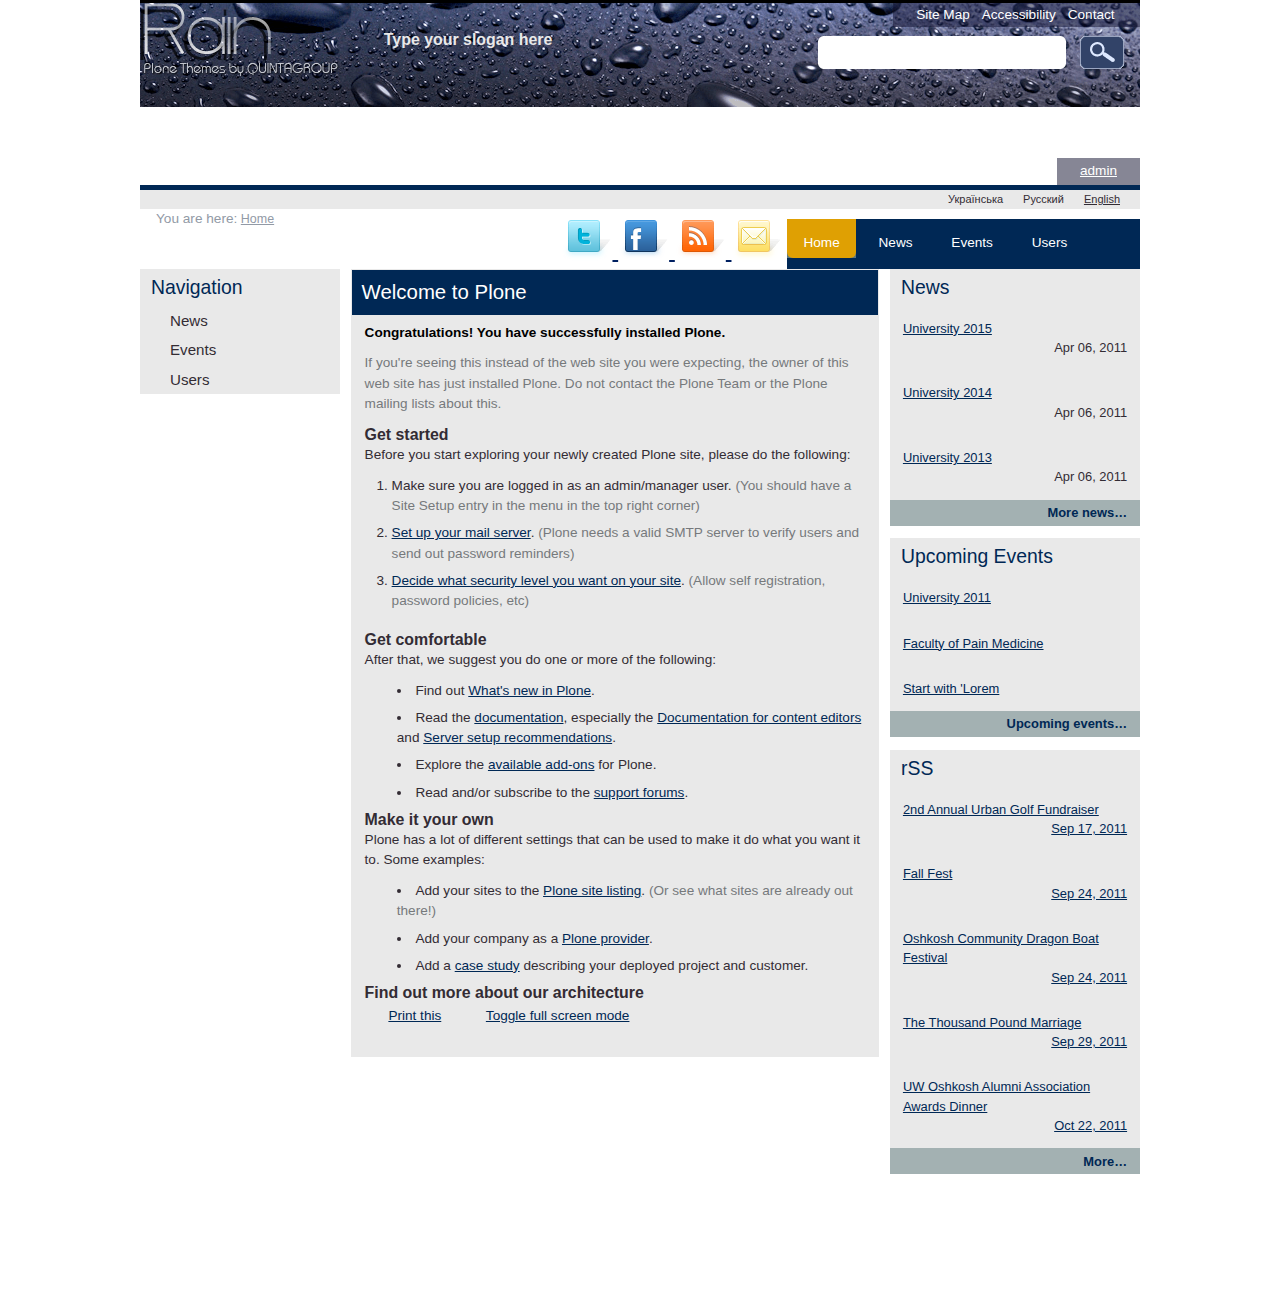
<file: dssweb/theme/histproj/static/index.html>
<!DOCTYPE html>
<html xmlns="http://www.w3.org/1999/xhtml" xml:lang="en" lang="en">
  <head>
    <meta http-equiv="Content-Type" content="text/html; charset=utf-8" />
    <meta name="viewport" content="width=device-width" />
    <title>History Project - home page</title>
    
    <link rel="stylesheet" type="text/css" href="css/rain.css" />
	<link rel="stylesheet" type="text/css" href="css/override.css" />
    <link rel="shortcut icon" type="image/x-icon" href="images/favicon.ico" />

     <!--[if lte IE 7]>
       <link rel="stylesheet" href="css/IEFixes.css" media="all" type="text/css" />
      <![endif]-->
    <style type="text/css" media="screen"> </style>
  </head>
  <body class = "sunrain" >
    <div id="visual-portal-wrapper">

     <div id="portal-top" class="row">

         <div id="portal-header">

              <div id="portal-searchbox">
                <form action="#" id="livesearch0" name="searchform">
                  <div class="LSBox">
                    <label for="searchGadget" class="hiddenStructure">Search Site</label>
                    <input type="text" id="searchGadget" class="searchField inputLabel inputLabelActive" accesskey="4" title="Search Site" size="18" name="SearchableText" />
                    <input type="submit" value="Search" class="searchButton" />
                    <div class="searchSection">
                        <input type="checkbox" value="/brio" name="path" class="noborder" id="searchbox_currentfolder_only" />
                        <label style="cursor: pointer" for="searchbox_currentfolder_only">
                            only in current section
                        </label>
                    </div>
                    <div style="" id="LSResult" class="LSResult"><div id="LSShadow" class="LSShadow"></div></div>
                    </div>
                </form>
                <div class="hiddenStructure" id="portal-advanced-search">
                    <a accesskey="5" href="#">
                        Advanced Search…
                    </a>
                </div>
              </div>

          <ul id="portal-siteactions">
            <li id="siteaction-sitemap">
              <a href="#" accesskey="3" title="Site Map">Site Map</a>
            </li>
            <li id="siteaction-accessibility">
              <a href="#" accesskey="0" title="Accessibility">Accessibility</a>
            </li>
            <li id="siteaction-contact">
              <a href="#" accesskey="9" title="Contact">Contact</a>
            </li>
          </ul>

            <a id="portal-logo">
              <img src="images/theme_rain/logoRain.png" alt="" title="" height="73" width="200" />
            </a>

            <span id="portal-slogan">Type your slogan here</span>

          <div id="portal-personaltools-wrapper">
          <h5 class="hiddenStructure">Personal tools</h5>

          <dl class="actionMenu deactivated" id="portal-personaltools"><dt class="actionMenuHeader">
              <a id="user-name" href="#">admin</a>
            </dt>
            <dd class="actionMenuContent">
              <ul><li id="personaltools-dashboard">

                      <a href="#">Dashboard</a>
                  </li>
                  <li id="personaltools-preferences">
                      <a href="#">Preferences</a>
                  </li>
                  <li id="personaltools-plone_setup">
                      <a href="#">Site Setup</a>

                  </li>
                  <li id="personaltools-logout">
                      <a href="#">Log out</a>
                  </li>
              </ul></dd>

          </dl>
        </div>

          <div class="themeComment visualNoPrint"> This is SunRain Plone Theme</div>

        </div>

          <ul id="portal-languageselector">

            <li class="currentLanguage language-en">

                <a title="English" href="#">English</a>

            </li>

            <li class="language-ru">

                <a title="Русский" href="#">Русский</a>

            </li>

            <li class="language-uk">

                <a title="Українська" href="#">Українська</a>

            </li>

          </ul>

          <ul id="theme-globalnav"><li class="selected" id="portaltab-index_html"><a title="" href="#">Home</a></li><li class="plain" id="portaltab-news"><a title="Site News" href="#">News</a></li><li class="plain" id="portaltab-events"><a title="Site Events" href="#">Events</a></li><li class="plain" id="portaltab-Members"><a title="Site Users" href="#">Users</a></li></ul>

          <dl id="subscribe-links">
              <dd class="subsribeWrapper">
                  <div class="subsribeItem document-action-twiter">
                      <a href="http://twitter.com/quintagroup" title="">
                        <img alt="Twiter" src="images/twitter.png" />
                      </a>
                  </div>
                  <div class="subsribeItem document-action-facebook">
                      <a href="http://www.facebook.com/QuintagroupPloneThemes" title="">
                        <img alt="Facebook" src="images/facebook.png" />
                      </a>
                  </div>
                  <div class="subsribeItem document-action-rss">
                      <a href="http://feeds2.feedburner.com/quintagroup" title="">
                        <img alt="RSS" src="images/rss.png" />
                      </a>
                  </div>
                  <div class="subsribeItem document-action-sendto">
                      <a href="#" title="">
                        <img alt="Send this" src="images/email.png" />
                      </a>
                  </div>
              </dd>
          </dl>

          <div id="portal-breadcrumbs">
            <span id="breadcrumbs-you-are-here">You are here:</span>
            <span id="breadcrumbs-home">
                <a href="#">Home</a>
            </span>
          </div>

    </div>

      <div id="portal-columns" class="row">

            <div id="portal-column-content" class="cell width-1:2 position-1:4">


                <div id="viewlet-above-content">
                  <div id="plone-lock-status">

                  </div>
                </div>

                <div id="content">
                <h1 class="documentFirstHeading" id="parent-fieldname-title">
                    Welcome to Plone
                </h1>
                <div class="documentDescription" id="parent-fieldname-description">
                   Congratulations! You have successfully installed Plone.
                </div>
                             <div id="content-core">
        <div id="parent-fieldname-text" class="">
            <p class="discreet">
If you're seeing this instead of the web site you were expecting, the owner of
this web site has just installed Plone. Do not contact the Plone Team or the
Plone mailing lists about this.
</p>

<h2>Get started</h2>

<p>
Before you start exploring your newly created Plone site, please do the following:
</p>

<ol><li>Make sure you are logged in as an admin/manager user.
        <span class="discreet">(You should have a Site Setup entry in the menu in the top right corner)</span></li>
    <li><a href="@@mail-controlpanel">Set up your mail server</a>. <span class="discreet">(Plone needs a valid SMTP server to verify users and send out password reminders)</span></li>
    <li><a href="@@security-controlpanel">Decide what security level you want on your site</a>. <span class="discreet">(Allow self registration, password policies, etc)</span></li>
</ol><h2>Get comfortable</h2>

<p>After that, we suggest you do one or more of the following:</p>

<ul><li>Find out <a target="_blank" href="http://plone.org/products/plone/features/" class="link-plain">What's new in Plone</a>.</li>
    <li>Read the <a target="_blank" href="http://plone.org/documentation" class="link-plain">documentation</a>, especially the
        <a target="_blank" href="http://plone.org/documentation/phc_topic_area?topic=Basic+Use" class="link-plain">Documentation for content editors</a>
        and
        <a target="_blank" href="http://plone.org/documentation/faq/server-recommendations" class="link-plain">Server setup recommendations</a>.
    </li>
    <li>Explore the <a target="_blank" href="http://plone.org/products" class="link-plain">available add-ons</a> for Plone.</li>
    <li>Read and/or subscribe to the <a target="_blank" href="http://plone.org/support" class="link-plain">support forums</a>.</li>
</ul><h2>Make it your own</h2>

<p>Plone has a lot of different settings that can be used to make it do what you want it to. Some examples:</p>

<ul><li>Add your sites to the <a target="_blank" href="http://plone.net/sites" class="link-plain">Plone site listing</a>.
        <span class="discreet">(Or see what sites are already out there!)</span>
    </li>
    <li>Add your company as a <a target="_blank" href="http://plone.net/providers" class="link-plain">Plone provider</a>.</li>
    <li>Add a <a target="_blank" href="http://plone.net/case-studies" class="link-plain">case study</a> describing your
        deployed project and customer.</li>
</ul><h2>Find out more about our architecture</h2>
                    </div>
                   </div>
                             <div class="documentActions">
                                <h5 class="hiddenStructure">
                                    Document Actions
                                </h5>
                                  <ul>
                                      <li id="document-action-print">
                                          <a title="" href="#">Print this</a>
                                      </li>
                                      <li id="document-action-full_screen">
                                          <a title="" href="#">Toggle full screen mode</a>
                                      </li>
                                  </ul>
                              </div>
                </div>

                <div id="viewlet-below-content">


            </div>
         </div>

                <div id="portal-column-one"  class="cell width-1:4 position-0">
                    <div class="portletWrapper">
                      <dl class="portlet portletNavigationTree">
                          <dt class="portletHeader">
                              <span class="portletTopLeft"></span>
                              <a class="tile" href="#">Navigation</a>
                              <span class="portletTopRight"></span>
                          </dt>
                          <dd class="portletItem lastItem">
                              <ul class="navTree navTreeLevel0">
                                  <li class="navTreeItem visualNoMarker navTreeFolderish section-news">
                                      <a title="Site News" class="state-published navTreeFolderish contenttype-folder" href="#">
                                        <span>News</span>
                                      </a>
                                  </li>
                                  <li class="navTreeItem visualNoMarker navTreeFolderish section-events">
                                      <a title="Site Events" class="state-published navTreeFolderish contenttype-folder" href="#">
                                        <span>Events</span>
                                      </a>
                                  </li>
                                  <li class="navTreeItem visualNoMarker navTreeFolderish section-members">
                                      <a title="Site Users" class="state-published navTreeFolderish contenttype-folder" href="#">
                                        <span>Users</span>
                                      </a>
                                  </li>
                              </ul><span class="portletBottomLeft"></span>
                              <span class="portletBottomRight"></span>
                          </dd>
                      </dl>
                    </div>
                </div>


                <div id="portal-column-two" class="cell width-1:4 position-3:4">
                 <div class="portletWrapper">
                  <dl class="portlet portletNews">
                      <dt class="portletHeader">
                          <span class="portletTopLeft"></span>
                          <a class="tile" href="#">News</a>
                          <span class="portletTopRight"></span>
                     </dt>
                      <dd class="portletItem odd">
                          <a title="" class="tile" href="#">
                              University 2015
                          </a>
                              <span class="portletItemDetails">Apr 06, 2011</span>
                      </dd>
                      <dd class="portletItem even">
                          <a title="Lorem Ipsum is simply" class="tile" href="#">
                              University 2014
                          </a>
                              <span class="portletItemDetails">Apr 06, 2011</span>
                      </dd>
                      <dd class="portletItem odd">
                          <a title="Why do we use it?" class="tile" href="#">
                              University 2013
                          </a>
                              <span class="portletItemDetails">Apr 06, 2011</span>
                      </dd>
                      <dd class="portletFooter">
                          <span class="portletBottomLeft"></span>
                          <a href="#">
                            More news…
                          </a>
                          <span class="portletBottomRight"></span>
                      </dd>
                  </dl>
                 </div>
                    <div class="portletWrapper">
                    <dl class="portlet portletEvents"><dt class="portletHeader">
                            <span class="portletTopLeft"></span>
                            <a class="tile" href="#">
                                Upcoming Events
                            </a>
                            <span class="portletTopRight"></span>
                        </dt>
                        <dd class="portletItem odd">
                            <a title="continuing-professional-development" class="tile" href="#">
                                University 2011
                            </a>
                                <span class="portletItemDetails">
                                    <span>Jul 25, 2011 - Aug 25, 2011</span>
                                </span>
                        </dd>
                        <dd class="portletItem even">
                            <a title="
                    Start with 'Lorem
                    ipsum dolor sit amet...'" class="tile" href="#">
                                Faculty of Pain Medicine
                            </a>
                                <span class="portletItemDetails">
                                    <span>Jul 25, 2011 - Sep 25, 2011</span>
                                </span>
                        </dd>
                        <dd class="portletItem odd">
                            <a title="Malorum&quot; by Cicero are also reproduced in their exact original form" class="tile" href="#">
                                Start with 'Lorem
                            </a>
                                <span class="portletItemDetails">
                                    <span>Jul 25, 2011 - Nov 25, 2011</span>
                                </span>
                        </dd>
                        <dd class="portletFooter">
                            <a class="tile" href="#">
                                    Upcoming events…
                            </a>
                            <span class="portletBottomLeft"></span>
                            <span class="portletBottomRight"></span>
                        </dd>
                    </dl>
                    </div>
                 <div class="portletWrapper">
                    <dl class="portlet portletRss"><dt class="portletHeader">
                            <span class="portletTopLeft"></span>
                            <a class="tile" href="#">rSS</a>
                            <span class="portletTopRight"></span>
                        </dt>
                            <dd class="portletItem odd">
                                <a class="tile" href="#">
                                    2nd Annual Urban Golf Fundraiser
                                    <span class="portletItemDetails">
                                          Sep 17, 2011
                                    </span>
                                </a>
                            </dd>
                            <dd class="portletItem even">
                                <a class="tile" href="#">
                                    Fall Fest
                                    <span class="portletItemDetails">
                                          Sep 24, 2011
                                    </span>
                                </a>
                            </dd>
                            <dd class="portletItem odd">
                                <a class="tile" href="#">
                                    Oshkosh Community Dragon Boat Festival
                                    <span class="portletItemDetails">
                                          Sep 24, 2011
                                    </span>
                                </a>
                            </dd>
                            <dd class="portletItem even">

                                <a class="tile" href="#">
                                    The Thousand Pound Marriage
                                    <span class="portletItemDetails">
                                          Sep 29, 2011
                                    </span>
                                </a>
                            </dd>
                            <dd class="portletItem odd">

                                <a class="tile" href="#">
                                    UW Oshkosh Alumni Association Awards Dinner
                                    <span class="portletItemDetails">
                                          Oct 22, 2011
                                    </span>
                                </a>
                            </dd>
                        <dd class="portletFooter">
                            <a href="http://www.uwosh.edu/home">
                                    More…
                            </a>
                            <span class="portletBottomLeft"></span>
                            <span class="portletBottomRight"></span>
                        </dd>
                    </dl>
                 </div>
                </div>
     </div>

      <div class="row" id="portal-footer-wrapper">
        <div class="cell width-full position-0">
            <div id="portal-footer-line">
                <div class="panels"></div>
                <div id="portal-footer"></div>
                <div id="portal-colophon"></div>
                <div class="manage-panels-link"></div>
            </div>
            <script type="text/javascript"></script>
        </div>
    </div>
   </div>
</body>
</html>
</file>
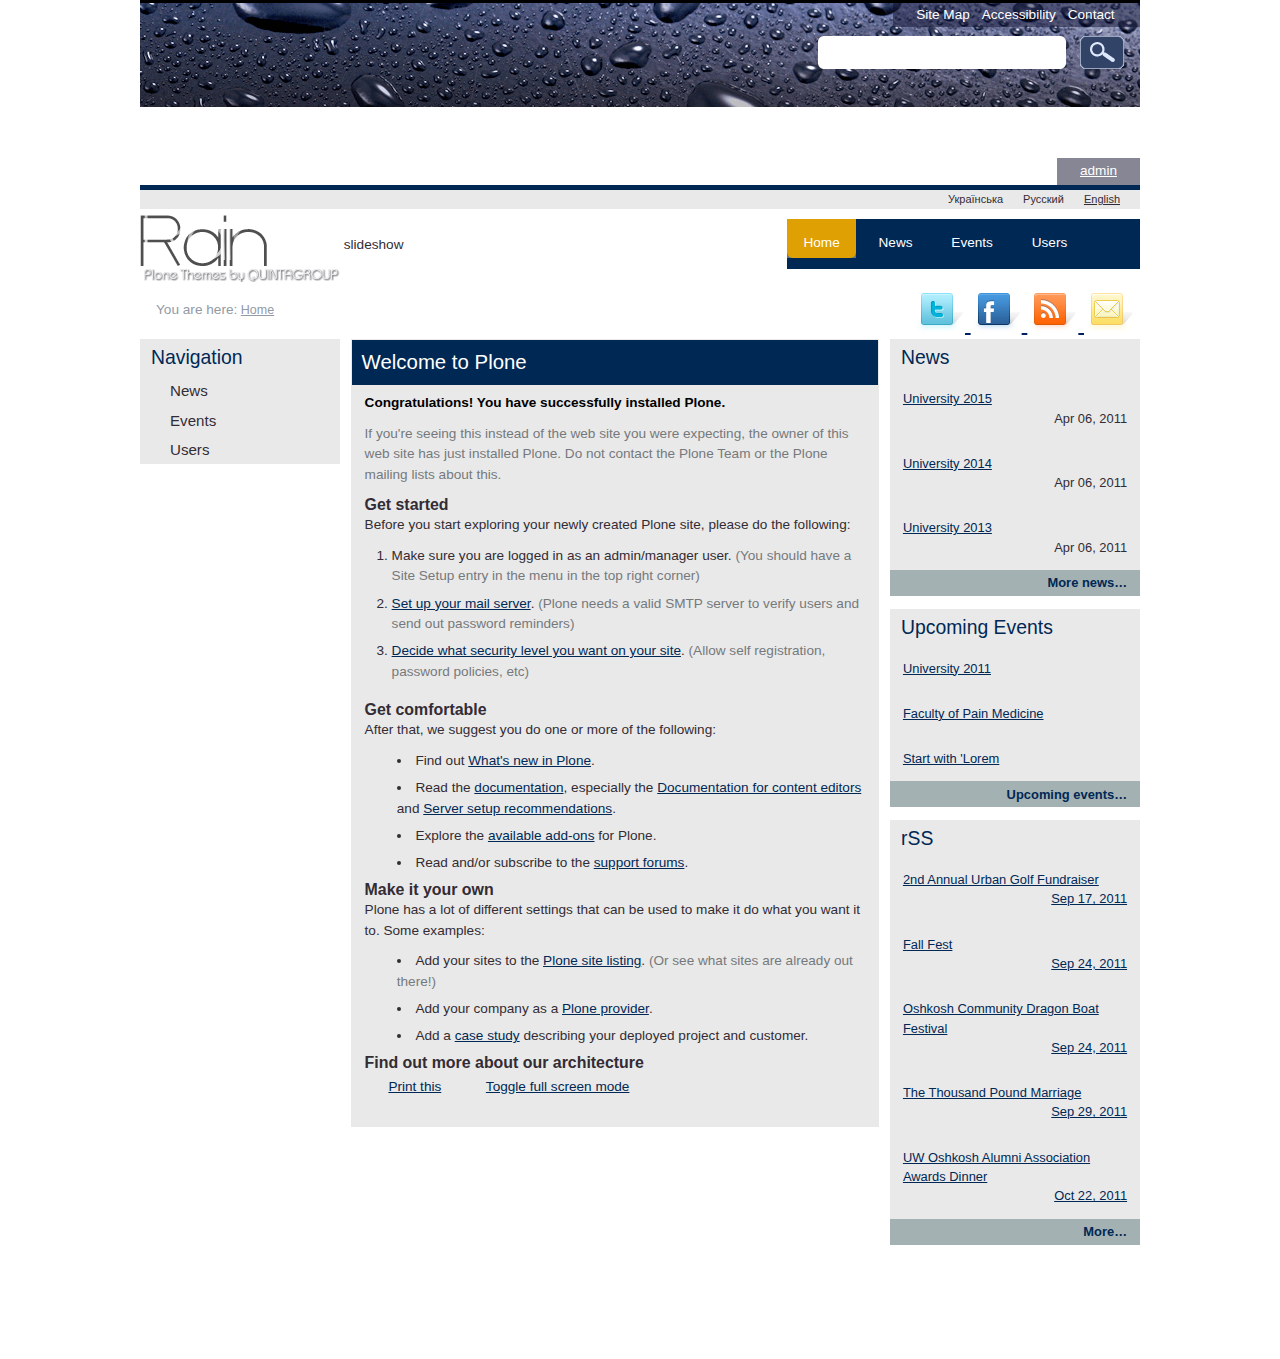
<file: dssweb/theme/histproj/static/index2.html>
<!DOCTYPE html>
<html xmlns="http://www.w3.org/1999/xhtml" xml:lang="en" lang="en">
  <head>
    <meta http-equiv="Content-Type" content="text/html; charset=utf-8" />
    <meta name="viewport" content="width=device-width" />
    <title>History Project - home page</title>
    <link rel="stylesheet" type="text/css" href="https://fonts.googleapis.com/css?family=Oswald">
    <link rel="stylesheet" type="text/css" href="css/rain.css" />
	<link rel="stylesheet" type="text/css" href="css/override.css" />
    <link rel="shortcut icon" type="image/x-icon" href="images/favicon.ico" />

     <!--[if lte IE 7]>
       <link rel="stylesheet" href="css/IEFixes.css" media="all" type="text/css" />
      <![endif]-->
    <style type="text/css" media="screen"> </style>
  </head>
  <body class = "sunrain" >
    <div id="visual-portal-wrapper">

     <div id="portal-top" class="row">

         <div id="portal-header">

              <div id="portal-searchbox">
                <form action="#" id="livesearch0" name="searchform">
                  <div class="LSBox">
                    <label for="searchGadget" class="hiddenStructure">Search Site</label>
                    <input type="text" id="searchGadget" class="searchField inputLabel inputLabelActive" accesskey="4" title="Search Site" size="18" name="SearchableText" />
                    <input type="submit" value="Search" class="searchButton" />
                    <div class="searchSection">
                        <input type="checkbox" value="/brio" name="path" class="noborder" id="searchbox_currentfolder_only" />
                        <label style="cursor: pointer" for="searchbox_currentfolder_only">
                            only in current section
                        </label>
                    </div>
                    <div style="" id="LSResult" class="LSResult"><div id="LSShadow" class="LSShadow"></div></div>
                    </div>
                </form>
                <div class="hiddenStructure" id="portal-advanced-search">
                    <a accesskey="5" href="#">
                        Advanced Search…
                    </a>
                </div>
              </div>

          <ul id="portal-siteactions">
            <li id="siteaction-sitemap">
              <a href="#" accesskey="3" title="Site Map">Site Map</a>
            </li>
            <li id="siteaction-accessibility">
              <a href="#" accesskey="0" title="Accessibility">Accessibility</a>
            </li>
            <li id="siteaction-contact">
              <a href="#" accesskey="9" title="Contact">Contact</a>
            </li>
          </ul>

            

          <div id="portal-personaltools-wrapper">
          <h5 class="hiddenStructure">Personal tools</h5>

          <dl class="actionMenu deactivated" id="portal-personaltools"><dt class="actionMenuHeader">
              <a id="user-name" href="#">admin</a>
            </dt>
            <dd class="actionMenuContent">
              <ul><li id="personaltools-dashboard">

                      <a href="#">Dashboard</a>
                  </li>
                  <li id="personaltools-preferences">
                      <a href="#">Preferences</a>
                  </li>
                  <li id="personaltools-plone_setup">
                      <a href="#">Site Setup</a>

                  </li>
                  <li id="personaltools-logout">
                      <a href="#">Log out</a>
                  </li>
              </ul></dd>

          </dl>
        </div>

          <div class="themeComment visualNoPrint"> This is SunRain Plone Theme</div>

        </div>

          <ul id="portal-languageselector">

            <li class="currentLanguage language-en">

                <a title="English" href="#">English</a>

            </li>

            <li class="language-ru">

                <a title="Русский" href="#">Русский</a>

            </li>

            <li class="language-uk">

                <a title="Українська" href="#">Українська</a>

            </li>

          </ul>
		  <div id="menu-bar">
			  <a id="portal-logo">
			              <img src="images/theme_rain/logoRain.png" alt="" title="" height="73" width="200" />
			            </a>

			            <!--span id="portal-slogan">Type your slogan here</span-->
          

          <ul id="theme-globalnav"><li class="selected" id="portaltab-index_html"><a title="" href="#">Home</a></li><li class="plain" id="portaltab-news"><a title="Site News" href="#">News</a></li><li class="plain" id="portaltab-events"><a title="Site Events" href="#">Events</a></li><li class="plain" id="portaltab-Members"><a title="Site Users" href="#">Users</a></li></ul> 
	     <span id="slideshow"> slideshow </span></div>

          <dl id="subscribe-links">
              <dd class="subsribeWrapper">
                  <div class="subsribeItem document-action-twiter">
                      <a href="http://twitter.com/quintagroup" title="">
                        <img alt="Twiter" src="images/twitter.png" />
                      </a>
                  </div>
                  <div class="subsribeItem document-action-facebook">
                      <a href="http://www.facebook.com/QuintagroupPloneThemes" title="">
                        <img alt="Facebook" src="images/facebook.png" />
                      </a>
                  </div>
                  <div class="subsribeItem document-action-rss">
                      <a href="http://feeds2.feedburner.com/quintagroup" title="">
                        <img alt="RSS" src="images/rss.png" />
                      </a>
                  </div>
                  <div class="subsribeItem document-action-sendto">
                      <a href="#" title="">
                        <img alt="Send this" src="images/email.png" />
                      </a>
                  </div>
              </dd>
          </dl>

          <div id="portal-breadcrumbs">
            <span id="breadcrumbs-you-are-here">You are here:</span>
            <span id="breadcrumbs-home">
                <a href="#">Home</a>
            </span>
          </div>

    </div>

      <div id="portal-columns" class="row">

            <div id="portal-column-content" class="cell width-1:2 position-1:4">


                <div id="viewlet-above-content">
                  <div id="plone-lock-status">

                  </div>
                </div>

                <div id="content">
                <h1 class="documentFirstHeading" id="parent-fieldname-title">
                    Welcome to Plone
                </h1>
                <div class="documentDescription" id="parent-fieldname-description">
                   Congratulations! You have successfully installed Plone.
                </div>
                             <div id="content-core">
        <div id="parent-fieldname-text" class="">
            <p class="discreet">
If you're seeing this instead of the web site you were expecting, the owner of
this web site has just installed Plone. Do not contact the Plone Team or the
Plone mailing lists about this.
</p>

<h2>Get started</h2>

<p>
Before you start exploring your newly created Plone site, please do the following:
</p>

<ol><li>Make sure you are logged in as an admin/manager user.
        <span class="discreet">(You should have a Site Setup entry in the menu in the top right corner)</span></li>
    <li><a href="@@mail-controlpanel">Set up your mail server</a>. <span class="discreet">(Plone needs a valid SMTP server to verify users and send out password reminders)</span></li>
    <li><a href="@@security-controlpanel">Decide what security level you want on your site</a>. <span class="discreet">(Allow self registration, password policies, etc)</span></li>
</ol><h2>Get comfortable</h2>

<p>After that, we suggest you do one or more of the following:</p>

<ul><li>Find out <a target="_blank" href="http://plone.org/products/plone/features/" class="link-plain">What's new in Plone</a>.</li>
    <li>Read the <a target="_blank" href="http://plone.org/documentation" class="link-plain">documentation</a>, especially the
        <a target="_blank" href="http://plone.org/documentation/phc_topic_area?topic=Basic+Use" class="link-plain">Documentation for content editors</a>
        and
        <a target="_blank" href="http://plone.org/documentation/faq/server-recommendations" class="link-plain">Server setup recommendations</a>.
    </li>
    <li>Explore the <a target="_blank" href="http://plone.org/products" class="link-plain">available add-ons</a> for Plone.</li>
    <li>Read and/or subscribe to the <a target="_blank" href="http://plone.org/support" class="link-plain">support forums</a>.</li>
</ul><h2>Make it your own</h2>

<p>Plone has a lot of different settings that can be used to make it do what you want it to. Some examples:</p>

<ul><li>Add your sites to the <a target="_blank" href="http://plone.net/sites" class="link-plain">Plone site listing</a>.
        <span class="discreet">(Or see what sites are already out there!)</span>
    </li>
    <li>Add your company as a <a target="_blank" href="http://plone.net/providers" class="link-plain">Plone provider</a>.</li>
    <li>Add a <a target="_blank" href="http://plone.net/case-studies" class="link-plain">case study</a> describing your
        deployed project and customer.</li>
</ul><h2>Find out more about our architecture</h2>
                    </div>
                   </div>
                             <div class="documentActions">
                                <h5 class="hiddenStructure">
                                    Document Actions
                                </h5>
                                  <ul>
                                      <li id="document-action-print">
                                          <a title="" href="#">Print this</a>
                                      </li>
                                      <li id="document-action-full_screen">
                                          <a title="" href="#">Toggle full screen mode</a>
                                      </li>
                                  </ul>
                              </div>
                </div>

                <div id="viewlet-below-content">


            </div>
         </div>

                <div id="portal-column-one"  class="cell width-1:4 position-0">
                    <div class="portletWrapper">
                      <dl class="portlet portletNavigationTree">
                          <dt class="portletHeader">
                              <span class="portletTopLeft"></span>
                              <a class="tile" href="#">Navigation</a>
                              <span class="portletTopRight"></span>
                          </dt>
                          <dd class="portletItem lastItem">
                              <ul class="navTree navTreeLevel0">
                                  <li class="navTreeItem visualNoMarker navTreeFolderish section-news">
                                      <a title="Site News" class="state-published navTreeFolderish contenttype-folder" href="#">
                                        <span>News</span>
                                      </a>
                                  </li>
                                  <li class="navTreeItem visualNoMarker navTreeFolderish section-events">
                                      <a title="Site Events" class="state-published navTreeFolderish contenttype-folder" href="#">
                                        <span>Events</span>
                                      </a>
                                  </li>
                                  <li class="navTreeItem visualNoMarker navTreeFolderish section-members">
                                      <a title="Site Users" class="state-published navTreeFolderish contenttype-folder" href="#">
                                        <span>Users</span>
                                      </a>
                                  </li>
                              </ul><span class="portletBottomLeft"></span>
                              <span class="portletBottomRight"></span>
                          </dd>
                      </dl>
                    </div>
                </div>


                <div id="portal-column-two" class="cell width-1:4 position-3:4">
                 <div class="portletWrapper">
                  <dl class="portlet portletNews">
                      <dt class="portletHeader">
                          <span class="portletTopLeft"></span>
                          <a class="tile" href="#">News</a>
                          <span class="portletTopRight"></span>
                     </dt>
                      <dd class="portletItem odd">
                          <a title="" class="tile" href="#">
                              University 2015
                          </a>
                              <span class="portletItemDetails">Apr 06, 2011</span>
                      </dd>
                      <dd class="portletItem even">
                          <a title="Lorem Ipsum is simply" class="tile" href="#">
                              University 2014
                          </a>
                              <span class="portletItemDetails">Apr 06, 2011</span>
                      </dd>
                      <dd class="portletItem odd">
                          <a title="Why do we use it?" class="tile" href="#">
                              University 2013
                          </a>
                              <span class="portletItemDetails">Apr 06, 2011</span>
                      </dd>
                      <dd class="portletFooter">
                          <span class="portletBottomLeft"></span>
                          <a href="#">
                            More news…
                          </a>
                          <span class="portletBottomRight"></span>
                      </dd>
                  </dl>
                 </div>
                    <div class="portletWrapper">
                    <dl class="portlet portletEvents"><dt class="portletHeader">
                            <span class="portletTopLeft"></span>
                            <a class="tile" href="#">
                                Upcoming Events
                            </a>
                            <span class="portletTopRight"></span>
                        </dt>
                        <dd class="portletItem odd">
                            <a title="continuing-professional-development" class="tile" href="#">
                                University 2011
                            </a>
                                <span class="portletItemDetails">
                                    <span>Jul 25, 2011 - Aug 25, 2011</span>
                                </span>
                        </dd>
                        <dd class="portletItem even">
                            <a title="
                    Start with 'Lorem
                    ipsum dolor sit amet...'" class="tile" href="#">
                                Faculty of Pain Medicine
                            </a>
                                <span class="portletItemDetails">
                                    <span>Jul 25, 2011 - Sep 25, 2011</span>
                                </span>
                        </dd>
                        <dd class="portletItem odd">
                            <a title="Malorum&quot; by Cicero are also reproduced in their exact original form" class="tile" href="#">
                                Start with 'Lorem
                            </a>
                                <span class="portletItemDetails">
                                    <span>Jul 25, 2011 - Nov 25, 2011</span>
                                </span>
                        </dd>
                        <dd class="portletFooter">
                            <a class="tile" href="#">
                                    Upcoming events…
                            </a>
                            <span class="portletBottomLeft"></span>
                            <span class="portletBottomRight"></span>
                        </dd>
                    </dl>
                    </div>
                 <div class="portletWrapper">
                    <dl class="portlet portletRss"><dt class="portletHeader">
                            <span class="portletTopLeft"></span>
                            <a class="tile" href="#">rSS</a>
                            <span class="portletTopRight"></span>
                        </dt>
                            <dd class="portletItem odd">
                                <a class="tile" href="#">
                                    2nd Annual Urban Golf Fundraiser
                                    <span class="portletItemDetails">
                                          Sep 17, 2011
                                    </span>
                                </a>
                            </dd>
                            <dd class="portletItem even">
                                <a class="tile" href="#">
                                    Fall Fest
                                    <span class="portletItemDetails">
                                          Sep 24, 2011
                                    </span>
                                </a>
                            </dd>
                            <dd class="portletItem odd">
                                <a class="tile" href="#">
                                    Oshkosh Community Dragon Boat Festival
                                    <span class="portletItemDetails">
                                          Sep 24, 2011
                                    </span>
                                </a>
                            </dd>
                            <dd class="portletItem even">

                                <a class="tile" href="#">
                                    The Thousand Pound Marriage
                                    <span class="portletItemDetails">
                                          Sep 29, 2011
                                    </span>
                                </a>
                            </dd>
                            <dd class="portletItem odd">

                                <a class="tile" href="#">
                                    UW Oshkosh Alumni Association Awards Dinner
                                    <span class="portletItemDetails">
                                          Oct 22, 2011
                                    </span>
                                </a>
                            </dd>
                        <dd class="portletFooter">
                            <a href="http://www.uwosh.edu/home">
                                    More…
                            </a>
                            <span class="portletBottomLeft"></span>
                            <span class="portletBottomRight"></span>
                        </dd>
                    </dl>
                 </div>
                </div>
     </div>

      <div class="row" id="portal-footer-wrapper">
        <div class="cell width-full position-0">
            <div id="portal-footer-line">
                <div class="panels"></div>
                <div id="portal-footer"></div>
                <div id="portal-colophon"></div>
                <div class="manage-panels-link"></div>
            </div>
            <script type="text/javascript"></script>
        </div>
    </div>
   </div>
</body>
</html>
</file>
<file: dssweb/theme/histproj/static/css/override.css>
i, cite, em, var, address, dfn {
    font-style: italic;
}
h1 {
	letter-spacing:0;
}
h1.documentFirstHeading {
    background-color: #002855;
    color: #fff;
	margin-top: -13px !important;
    margin-right: -13px;
    margin-left: -13px; 
    padding: 10px;
	/* box-shadow: 5px 7px 2px 0px #999999;*/
}
#content {
	font-size: 100%;
	margin: 0;
}
#content .documentDescription, #content #description {
	    font-style: normal;
	    font-variant-ligatures: normal;
	    font-variant-caps: normal;
	    font-variant-numeric: normal;
	    font-variant-east-asian: normal;
	    font-weight: bold;
	    font-stretch: normal;
	    font-size: 100%;
	    line-height: normal;
		color:#000;
	    font-family: Tahoma, Geneva, sans-serif;
	}
#content a:hover, dl.portlet a:hover {
	color: #335379 !important;
}
/* working out bulleted list with left floated image */
#parent-fieldname-text ul li {
    list-style-type: disc;
    margin-left: 2em;
	background-image:none;
	padding-left:5px;
	list-style-position: inside;
	padding-top:0;
}

#portal-header {
    background-color: white;
	height: 182px;
	border-bottom: 5px solid #002855;
}
#content a:visited, dl.portlet a:visited {
    color: #002855;
    border-bottom: none;
}
#content a:link, dl.portlet a:link {
    color: #002855;
    border-bottom: none;
}

#portal-globalnav {
     background-color: #002855;
	 
}
#portal-globalnav li a {
	z-index: 100;
	font-size:1.2em;
	padding: 16px 16px 8px 16px;
	color:#fff;
	background-color:#002855;
	border:none;
	text-decoration:none;
	-moz-border-radius:0 0 6px 6px;
	  -webkit-border-radius:0 0 6px 6px;
	  border-radius:0 0 6px 6px; 
}
#portal-globalnav ul li a {
	background-color:#dea427;
	border:none;
	/* color:#002855; */ 
}
#portal-globalnav ul li a.hasChildrens {
	background-color:#dea427;
	/* color:#002855; */
}
#portal-globalnav li.selected a{
	background-color: #dea427;
}
#portal-globalnav li.selected ul li a {
	background-color: #dea427;
	color:#002855;
} 
#portal-globalnav:hover ul li:hover > a {
  background-color:#F4E5B2;
  -moz-border-radius:0;
  -webkit-border-radius:0;
  border-radius:0;
  }

#portal-globalnav li ul li a:hover {
    background-color: #F0DD99 !important;
	color: #002855;
	-moz-border-radius:0;
	  -webkit-border-radius:0;
	  border-radius:0;
}
#portal-globalnav li:hover > a.hasChildrens {
  -moz-border-radius:0;
  -webkit-border-radius:0;
  border-radius:0;
  }
#portal-globalnav ul li a.hasChildrens:hover {
  background-color:#dea427;
  }
#portal-globalnav:hover li:hover > a {
  background-color:#dea427;
  color:#002855;
  }
 
#portal-globalnav:hover li:hover ul > a {
  background-color:#F0DD99;
  color:#002855;
  }
  #portal-globalnav li > ul {
      -moz-border-radius: 0 6px 6px 6px;
      -webkit-border-radius: 0 6px 6px 6px; 
      border-radius: 0 6px 6px 6px; 
      background-color: #dfa003;
      display: none;
	  left: 0;
	      padding: 5px 0 8px;
	      position: absolute;
	      top: 100%;
		/*  width: 185px; */
      z-index: 100;
  }
 
#portal-personaltools {
	z-index:100;
}
.icon-pad img {
    padding-right: 10px;
}

.borderless.gray dl.portlet dt.portletHeader{
	background-color: #E5E9EF;
	font-weight: bold;
}
.borderless.gray dl.portlet {
	background-color: #E5E9EF;
}
.connect {
    background-color: white;
}

.connect dl.portlet dt.portletHeader {
    background-color: white;
	
}

.events_events {
   background-color: #e9e9e9;
}

.events_events dl.portlet dt.portletHeader {
    background-color: #e9e9e9;
}

.marchandarchive {
    background-color: white;
}

.marchandarchive dl.portlet dt.portletHeader {
    background-color: #5a7134;
}

.news_news {
   background-color: #d9d9d9;
}

.news_news dl.portlet dt.portletHeader {
    background-color: #679324;
}

.onlineRS dl.portlet dt.portletHeader {
    background-color: #794009;
}

.pastevents {
   background-color: #d9d9d9;
}

.pastevents dl.portlet dt.portletHeader {
    background-color: #7a7a7a;
    color: white
}

.programteachers {
   background-color: #d9d9d9;
}

.programteachers dl.portlet dt.portletHeader {
    background-color: #60797e;
    color: white
}

.programdistricts {
   background-color: #d9d9d9;
}

.programdistricts dl.portlet dt.portletHeader {
    background-color: #ae433b;
    color: white
}

.summer {
   background-color: #d9d9d9;
}

.summer dl.portlet dt.portletHeader {
    background-color: #ae433b;
    color: white
}

#portal-footer {
	border-top: none;
	background:transparent;
}

#doormat-container.columns-4 {
  background: #60797e;
}

#portaltab-index_html {
  background-color: #60797e;
}

#portal-globalnav {
     
	  z-index:100;
	  
}

.content {
  background-color: #e9e9e9;
}
.content.portlet-1 {
    background: none; 
}
/* resources page */
.section-resources #portal-column-content {
    background-color: #fff;
}
.section-resources #portal-column-content #content {
	background-color: #fff; }

/*Front Page Slideshow */
.slideshow-frontpage {
	margin-top: -50px;
}
.slideshow-frontpage dl dt {
	display:none; }
.slideshow-frontpage dl.portlet {
	background: none;
    float:right;	
}
.portletPics .imageCaption {
	font-family: 'Oswald', sans-serif;
    background: rgb(233, 233, 233,0.25);
    height: 35px;
    position: absolute;
    color: #000000;
    top: 2px;
	padding-top:10px;
    padding-left:15px;
	font-size:2em;
	

}
.section-front-page div#visual-portal-wrapper div#portal-top .panels .panel-0 .row .position-0 { width:35%;}
.portletStaticText.portlet-static-welcome-to-our-community {
    padding: 5px 10px 5px 10px;
	/*display:none; */
}
	
.section-front-page div#visual-portal-wrapper div#portal-top .panels .panel-0 .row .position-1\3a 2{
	margin-left: -65%;
	width:65%;
	margin-top: -70px;
	padding-left:5px;
}
.section-front-page div#visual-portal-wrapper div#portal-top .panels .panel-0 .row .position-1\3a 2 .portlet-1 div dl dt {
	display: none;
}
.section-front-page div#visual-portal-wrapper div#portal-top .panels .panel-0 .row .position-1\3a 2 .portlet-1 div dl.portlet{
	background: none;
	height:266px;
	overflow:hidden;
	
}
.section-front-page div#visual-portal-wrapper div#portal-top .panels .panel-0 .row .position-0 .portlet-0  .portletWrapper .portlet dd.portletItem	{
     padding: 0.1em 1em 1em 1em }
	

.slideshowPortlet .portletItem{
		margin: 0;
	    padding: 1em 1em 0em 1.5em;
}
/*.portletPics .imageCaption {
	margin-top: -250px;
	padding-left: 1em;
	font-size: 2em;
} */
.slideContainer {
	z-index:50 !important;
}
#content ul, .portletStaticText ul {
	list-style-type:none;
}
.section-front-page div#visual-portal-wrapper #portal-columns div#portal-column-content {
    background-color: transparent; }
	
.section-front-page div#visual-portal-wrapper #portal-columns #portal-column-content.position-1\3a 4 {
    /* margin-left: -100%;
    margin-top: -215px; */
	width: 63%;
	margin-left: -65%;
	padding-left: 20px;
	margin-top: -40px;
	/* hack to foreground menu on front page */
	z-index:10;
}


.section-front-page div#visual-portal-wrapper #portal-columns #portal-column-content #content #content-core {
    padding-top:0;
}

.section-front-page div#visual-portal-wrapper #portal-columns #portal-column-content #content h1.documentFirstHeading {
	
    margin-top: -13px;
	margin-left: -13px;
	margin-right: -13px;
}
.section-front-page div#visual-portal-wrapper #portal-columns #portal-column-content #content #viewlet-below-content-body {
	display:none;
	
}
/*.section-front-page div#visual-portal-wrapper div#portal-top div#portal-breadcrumbs {
	display:none;
}
.section-front-page div#visual-portal-wrapper #portal-columns #portal-column-content.width-3\3a 4 {
    width: 35%%; }
	
/*.section-front-page div#visual-portal-wrapper #portal-columns #portal-column-content.width-3\3a 4 {
	    margin-left: -65%;
	} */
.section-front-page div#visual-portal-wrapper #portal-columns #portal-column-one {
	width: 35%;
	
}
.section-front-page div#visual-portal-wrapper #portal-columns #portal-column-two {
	width: 63%;

}
.section-front-page div#visual-portal-wrapper #portal-columns #portal-column-two {
	margin-left: -63%;
	margin-top: 140px;
}
.section-front-page div#visual-portal-wrapper #portal-columns #portal-column-two #portletmanager-plone-rightcolumn {
	padding-top: 120px;
	padding-left:20px;
	
	
}
.front-page .portletExpand {
	margin-left:20px;
}
/*size right portlets */
.front-page.right {
	margin-left:20px;
}

/* UCD Blue Portlet */
.ucd-blue dl dt.portletHeader {
	background-color: #002855;
	color:#fff;
}
.ucd-blue dl dt.portletHeader a{
	background-color: #002855;
	color:#fff;
    font-size: 0.8em;
	letter-spacing: 0.06em;
}
.ucd-blue dl dt.portletHeader a:hover {
    color: #cccccc !important; }

dd.portletItem {
	display:block;
}
/* UCD White Portlet */

.ucd-white dl dt.portletHeader {
	background-color: #002855;
	color:#fff;
}
.ucd-white dl dt.portletHeader a{
	background-color: #002855;
	color:#fff;
    font-size: 0.8em;
	letter-spacing: 0.06em;
}
.ucd-white dl dt.portletHeader a:hover {
    color: #fff !important; }

.ucd-white dd.portletItem {
	background-color: #fff;
        border: 1px solid #ccc;
}
/* portlet vertical-tab  and vertical-tab events */
.resp-tab-content.resp-tab-content-active img {
    max-width: 150px;
    max-height: 150px;
}
/* Portlet General */
dl.portlet {
	font-size:95%;
}
dl.portlet dt {
	background: transparent;
}

dl.portlet a:hover {
    color: #335379 !important;
}
.portletFooter{
	background-color: #a3b1b2;
	
}
.portletFooter a {
	font-weight:bold;
	text-decoration:none;
	color: #002855;
}

 .portlet a:visited, .portletFooter a:visited, a:visited {
	 color: #002855;
	
}
.portlet {
	padding-bottom: 0px;
}
dd {
	margin-left:0px;
}

/* dropdown portlet */
.portletExpand div dt.portletHeader {
    padding: 0px;
    width: 100%; }
	
.portletExpand div dt.portletHeader a {
	padding-left:10px; }

	.portletHeader.subHeader{
		font-size: .75em;
	}
	
	/*lead images */
#content img.tileImage, #content div.newsImageContainer {
	float:left;
}
	
img.tileImage {
border: none;
float: left;
margin: 0 0.5em 0.5em 0;
padding-right: 10px;
}

.newsImageContainer {
    float: left;
    margin: 0 1em 0.5em 0;
}
/*footer panel */
#portal-footer-line .panels .panel .row {
	background-color: #002855;
}
#portal-footer-line .panels .panel .row .cell .content {
	background-color:#002855;
	color: #fff;
}
#portal-footer-line .panels .panel .row .cell .content.portlet-0 {
    padding-left: 10px;
    padding-top: 10px;
}
#portal-footer-line .panels .panel .row .cell .content.portlet-1 {
	background-color:#002855;
	padding-top:10px;
	column-count:2;
}
#portal-footer-line .panels .panel .row .cell .content.portlet-1 dl.portlet ul.navTree .navTreeCurrentItem {
	background:transparent;
	border-left:none;
	margin-left:0;
	margin-right:0;
}
#portal-footer-line .panels .panel .row .cell .content.portlet-1 dl.portlet ul.navTreeLevel0 > .navTreeItem 
    {border-bottom:none;}
#portal-footer-line .panels .panel .row .cell .content.portlet-1 .portlet {
	background-color:#002855;
	
}
#portal-footer-line .panels .panel .row .cell .content.portlet-1 div .portlet .portletItem ul li a {
	color:#fff !important;
	border-bottom: none;
}
#portal-footer-line .panels .panel .row .cell .content.portlet-1 div .portlet .portletItem ul li.navTreeItem a:hover {
	background-color:none !important;
	color: #7F93AE !important;
}
	
#portal-footer-line .panels .panel .row .cell .content.portlet-2 {
	float:right;
	padding-top: 10px;
	padding-right: 10px;
}
/* Events */
.leadImage {
float: left;
padding-right: 20px }

.timezone {
	display:none;
}
.event p {
	padding-right:20px;
	
}
.event.summary {
	padding-left:2.3em;
	border-left: 2px solid #002855;
}
/* white break in collection list */
.portaltype-collection .documentActions {
	background-color:#e9e9e9;
}
/*hide leadImage on collection type */
/*.portaltype-collection .leadImage {
    display: none;
}*

h2.headline {
    padding-bottom: .7em;
}
/* plomino accordion edit */
.mceContentBody h3.plomino-accordion-header {
	background-color: #ECD47F;
}
.mceContentBody .plomino-accordion-content {
	background-color: #F8EECC;
}
/*plomino accordion display */
#content-core h3.plomino-accordion-header {
    background-color: #a3b1b2;
    cursor: pointer;
    margin: 1em 0;
	padding-top: 5px;
	padding-bottom: 5px;
}
#content-core h3.plomino-accordion-header a {
	text-decoration: none;
}
/* get the portlets off the front page content for edit */
.template-edit.section-front-page div#visual-portal-wrapper #portal-columns #portal-column-two {
    margin-top: 950px;
}
.button {
	    display: inline-block;
	    /* color: white; */
	    background-color: #dea427;
	    border: none;
	    text-align: center;
	    font-size: 1.5em;
	    padding: 10px 15px;
	    transition: all 0.5s;
	    margin: 5px;
		-webkit-border-radius: 10;
		  -moz-border-radius: 10;
		  border-radius: 10px;
		  -webkit-box-shadow: 6px 5px 24px #666666;
		  -moz-box-shadow: 6px 5px 24px #666666;
		  box-shadow: 6px 5px 24px #666666;
}
.button a {
	
color: white;
text-decoration: none !important;
	
}

article.tileItem {
    margin-bottom: 10px;
}
.portaltype-folder #visual-portal-wrapper #portal-columns #portal-column-content .leadImage {
	display:none;
}
#content .callout, .portletStaticText .callout {
    background: #fff;
    padding: 1em;
    border-left: 1em solid #5B7F95;
    clear: both;
    color: #002855; }
.minTopPad {
	padding: 0.2em 1em 1em 1em
	
}
/* fix FacultyStaffDirectoryList */
#content .facultyStaffDirectory ul.jobTitle {
	font-style:italic;
}
#content .facultyStaffDirectory ul.jobTitle li {
	background:none;
}
.classificationListing h2 {
    display: none;
}
ol.classificationList {
    display: none;
}
div#portal-column-content {
	background-color: #e9e9e9;
}
/* hide timezone in event portlet */
.portletEvents .portletItem .portletItemDetails span:first-of-type {
	display:none;
}
.state-published {
	color:#002855 !important;
}
/* plone formgen */
.front-page.right {
    margin-left: 0; }
   
   /* plone formgen */
   .portaltype-formfolder div#visual-portal-wrapper div#portal-columns div#portal-column-content #content {
       background-color: #fff;
   	
   }
 
   .PFGFieldsetWidget legend {
       font-size: 16px !important;
       color: white;
       background-color: #dea427;
   }
   .ArchetypesFileWidget {
       border: 1px solid navy;
       background-color: #E5E9Ef;
	   padding:15px;
   }
@media screen and (min-width: 768px) {
	div#globalnav-wrapper {
	    width: 63%; 
		
	    margin-top: 10px;
	    float:right; }
	    
	}
	#portal-siteactions li a:hover {
	    color: #ECD47F;
	}
/* fix mobile */
@media only screen and (max-width: 767px) {
        .panels div.width-2\3a 3 {
    width: 100%;
}	
	.section-front-page div#visual-portal-wrapper #portal-columns #portal-column-content.position-1\:4 {
		padding:1em;
	}
	.section-front-page div#visual-portal-wrapper div#portal-top .panels .panel-0 .row .position-0 {
		width:100%;
	}
	
	.section-front-page div#visual-portal-wrapper div#portal-top .panels .panel-0 .row .position-1\3a 2 {
		display:none;
	}
	.section-front-page div#visual-portal-wrapper #portal-columns #portal-column-content #content {
		margin-right: 4%;
	}
	#portal-top .panels {
	    padding-left: 1em;
	    padding-right: 1em;
	}
        dl.portlet.slideshowPortlet {
            display: none;
           }
    #portal-globalnav li a {
           z-index:0;
          }
          #portal-globalnav .plus.open > a {
           background-color:#ECD47F;
          }
 
        /*	#globalnav-wrapper .globalnav-toggle {
  	    background-color: #002855; }
		
  	#globalnav-wrapper .globalnav-toggle .icon-bar {
  		background-color:#fff;
  	}
  	#portal-globalnav li.selected a {
  	    background-color: #ECD47F;
  	    color: #000;
  	}
  	#portal-globalnav:hover li:hover > a {
  		background-color: #ECD47F;
  		color:#000;
  	}*/
  	/*#portal-globalnav li a:hover {
  	    background-color: #ECD47F;
  	    color: #000;
	
  	}
  	#portal-globalnav li.open {
  		background-color: #ECD47F;
  		color:#000;
  	}
  	#portal-globalnav li > ul {
  		width: 100%;
  		border-radius: 0;
  		-webkit-border-radius:0;
  		-moz-border-radius:0;
  	}
  	#portal-globalnav ul li {
  		z-index:100;
  	}*/
	.img-icon {
		width:20% !important }
	
	.portletStaticText img {
	    height: auto;
	    max-width: 100%; }
		
		.panels div.width-1\3a 3 {
		    /* width: 31.6667%; */
		    width: 100%;
		    text-align: center; }
	
   #portal-footer-line .panels .panel .row .cell .content.portlet-2 div .portletStaticText img {
	   max-width:100%;
	   margin:auto;
   }
   .section-front-page div#visual-portal-wrapper #portal-columns #portal-column-two {
	   margin-top: 0;
   }
  
 /* end mobile */
</file>
<file: dssweb/theme/histproj/static/css/IEFixes.css>
#theme-globalnav,
.portletSearch,
#portal-personaltools-wrapper {
  zoom:1;
  }
#theme-globalnav > li {
  display:inline;
  zoom:1;
  }
#portal-searchbox .searchButton {
  overflow:hidden;
  padding-top:33px;
  }
#livesearchLegend {
  margin-left:-7px;
  }
.documentActions,
.listingBar {
  position:relative;
  zoom:1;
  }
#content .documentActions li,
.colophonWrapper {
  display:inline;
  }
.photoAlbumEntry a:hover .photoAlbumEntryTitle { 
  background-color:rgb(241,241,241); 
  cursor:pointer; 
  }
.ploneCalendar caption {
  display:none;
  }
/* Adding required bullet */
.fieldRequired {
  z-index: expression(runtimeStyle.zIndex = 1, insertAdjacentHTML('afterBegin', '<span class="required-bullet">■ </span>'));
  }
.required-bullet {
  color:#f00;
  }
/* Removing horizontal scroll */
.pb-ajax {
  overflow-x:hidden;
  }
.collapsible .collapser.collapsed {
  z-index: expression(runtimeStyle.zIndex = 1, insertAdjacentHTML('afterEnd', '&#9658;'));
  }
.collapsible .collapser.expanded {
  z-index: expression(runtimeStyle.zIndex = 1, insertAdjacentHTML('beforeEnd', '&#9660;'));
  }
#theme-globalnav li ul ul {
  border-left:1px solid #fff;
  left:174px;
  }
#theme-globalnav li ul li {
  margin:0;
  padding:0;
  }
</file>
<file: dssweb/theme/histproj/static/css/rain.css>
@media screen {

/*---------- RESET ----------*/
body,div,dl,dt,dd,ul,ol,li,h1,h2,h3,h4,h5,h6,pre,form,fieldset,textarea,p,blockquote,th,td {
  margin:0;
  padding:0;
  }
table {
  border-collapse:collapse;
  border-spacing:0;
  }
fieldset,img {
  border:0;
  }
address,caption,cite,code,dfn,em,strong,th,var {
  font-style:normal;
  font-weight:normal;
  }
ol,ul {
  list-style:none;
  }
caption,th {
  text-align:left;
  }
h1,h2,h3,h4,h5,h6 {
  font-size:100%;
  font-weight:normal;
  }
q:before,q:after {
  content:'';
  }
abbr,acronym {
  border:0;
  }

/*---------- LAYOUT ----------*/
div.row {
  float: left;
  width: 100%;
  display: block;
  position: relative;
}
div.cell {
  position: relative;
  float: left;
  left: 100%;
}
/*----- WIDTH CLASSES. -----*/
/*----- For a given cell width -----*/
div.width-1  { width:  5.3125% }
div.width-2  { width: 11.625% }
div.width-3  { width: 17.9375% }
div.width-4  { width: 24.25% }
div.width-5  { width: 30.5625% }
div.width-6  { width: 36.875% }
div.width-7  { width: 43.1875% }
div.width-8  { width: 49.5% }
div.width-9  { width: 55.8125% }
div.width-10 { width: 62.125% }
div.width-11 { width: 68.4375% }
div.width-12 { width: 74.75% }
div.width-13 { width: 81.0625% }
div.width-14 { width: 87.375% }
div.width-15 { width: 93.6875% }
div.width-16 { width: 100% }

/*----- Positioning classes -----*/
div.position-0  { margin-left: -100% }
div.position-1  { margin-left: -93.75% }
div.position-2  { margin-left: -87.5%  }
div.position-3  { margin-left: -81.08% }
div.position-4  { margin-left: -74.75% }
div.position-5  { margin-left: -68.5% }
div.position-6  { margin-left: -62.1% }
div.position-7  { margin-left: -55.9% }
div.position-8  { margin-left: -49.45% }
div.position-9  { margin-left: -43.18% }
div.position-10 { margin-left: -36.87% }
div.position-11 { margin-left: -30.56% }
div.position-12 { margin-left: -24.24% }
div.position-13 { margin-left: -17.93% }
div.position-14 { margin-left: -11.62% }
div.position-15 { margin-left:  -5.31% }

/* Convenience classes — ¼, ½, ¾ widths and ¼, ½, ¾ positions.
   Not strictly necessary. */
div.width-1\3a 2 { width:    49.5% } /* .width-1:2 */
div.width-1\3a 4 { width:    24.3% } /* .width-1:4 */
div.width-3\3a 4 { width:    74.7% } /* .width-3:4 */
div.position-1\3a 4 {margin-left:    -74.65% } /* .position-1:4 */
div.position-1\3a 2 {margin-left:    -49.45% } /* .position-1:2 */
div.position-3\3a 4 {margin-left:    -24.25% } /* .position-3:4 */


/* Special classes for ⅓, ⅔ widths and ⅓, ⅔ positions.
These do not strictly conform to the grid, but are useful for certain layouts. */
div.width-1\3a 3 { width: 32.66%; } /* .width-1:3 */
div.width-2\3a 3 { width: 66.4%; } /* .width-2:3 */
div.position-1\3a 3 {margin-left: -66.35%;} /* .position-1:3 */
div.position-2\3a 3 {margin-left: -32.65%;} /* .position-2:3 */

/* Full/leftmost are useful synonyms for full width and leftmost positioning */
div.position-leftmost  { margin-left: -100%   }
div.width-full { width: 100% }

/* Define classes for 1/5ths and 1/6ths widths and positions. */
div.width-1\3a 5 { width:    19.2%; } /* .width-1:5 */
div.position-1\3a 5 {margin-left:    -79.8%;} /* .position-1:5 */
div.position-2\3a 5 {margin-left:    -59.6%;} /* .position-2:5 */
div.position-3\3a 5 {margin-left:    -39.4%;} /* .position-3:5 */
div.position-4\3a 5 {margin-left:    -19.15%;} /* .position-4:5 */

div.width-1\3a 6 { width:    15.8333%; } /* .width-1:6 */
div.position-1\3a 6 {margin-left:    -83.16%;} /* .position-1:6 */
div.position-5\3a 6 {margin-left:    -15.83%;} /* .position-5:6 */

/*---------- PORTAL COLUMNS ----------=*/
#portal-column-content.position-0 {
  margin-left:-100%;
  }
#portal-column-content.width-1\3a 2 {
  width:52.8%;
  }
#portal-column-content.position-1\3a 4 {
  margin-left:-78.9%;
  }
#portal-column-content.width-3\3a 4 {
  width:78.9%;
  }
#portal-column-content.width-3\3a 4.position-0 {
  width:73.9%;
  }
#portal-column-one {
  margin-left:-100%;
  width:20%;
  }
#portal-column-two {
  margin-left:-25%;
  width:25%;
  }
.cell.red {
  background-color: #CCCCCC;
    padding: 1em 0;
    text-align: center;
  }
.grid-background .row {
  margin-bottom: 1em;
  }
/*---------- PORTAL CONTENT ----------*/
body {
  background-color:#fff;
  color:#332c34;
  /*font:75% Tahoma,Geneva,sans-serif; */
  font:85% Tahoma,Geneva,sans-serif;
  }
a:link {
  color:#002061;
  }
a:visited {
  color:#002061;
  }
p {
  line-height:1.5em;
  margin:0 0 0.75em;
  }
ol {
  list-style-type:decimal;
  margin:0 0 18px 27px;
  }
img {
  vertical-align:text-bottom;
  }
#content img,
.portletStaticText img {
  height:auto;
  max-width:100%;
  width:auto; /*fix to IE8*/
  }
li {
  margin-bottom:0.5em;
  }
#content li ul,
#content li ol {
  margin-top:0;
  margin-bottom:0;
  }
dl {
  margin:0 0 1em;
  }
dt {
  font-weight:bold;
  }
dd {
  line-height:1.5em;
  margin:0 0 0.5em 27px;
  }
strong {
  font-weight:bold;
  }
pre {
  background-color:#222;
  color:#fff;
  font-size:12px;
  font-family:monospace;
  margin-bottom:1em;
  padding:1em;
  overflow-x:auto;
  }
#content {
  background-color:#e9e9e9;
  clear:both;
  line-height:1.5em;
  padding:1em 1em 2em;
  }
h1 {
  border-bottom:0;
  font-size:1.5em;
  line-height:1.23em;
  margin-bottom:0.5em;
  }
h2 {
  border-bottom:0;
  font-size:1.17em;
  line-height:1.27em;
  }
h3 {
  font-size:1.1em;
  line-height:1.25em;
  }
h4 {
  font-size:1em;
  line-height:1.2em;
  }
h5 {
  font-size:0.9em;
  line-height:1.15em;
  }
h6 {
  font-size:0.85em;
  line-height:1.1em;
  }
h2, h3, h4, h5, h6 {
  font-weight:bold;
  }
#content li a,
#content p a,
#content dd a {
  border:0;
  text-decoration:underline;
  }
#content .link-presentation {
  font-size:90%;
  }
#content ul li {
  background:url(../images/theme_rain/rain_sprite.png) no-repeat -989px -382px;
  line-height:1.5em;
  padding:6px 0 0 22px;
  }
/*.documentActions {
  background-color:#fff;
  margin:1em -1em -2em;
  padding:1.5em 0 2em 0;
  text-align:right;
  } */
.template-folder_full_view .documentActions {
  margin:0 -1em;
  }
#content .documentActions ul {
  border-top:1px solid #e9e9e9;
  margin:2px 0 0;
  }
#content .documentActions li {
  background:#e9e9e9;
  display:inline-block;
  margin:0 0 0 0.5em;
  padding:0 17px 3px;
  }
.documentActions li a {
  color:#929aa6;
  }
li.formTab a.selected {
  background:#f0f2f2;
  }
li.formTab a:hover {
  background:#f0f2f2;
  }
.discussion {
  background-color:#fff;
  margin:1em -1em -2em;
  padding:1em;
  }
.documentEditable .discussion {
  margin:1em -0.9em -2em;
  }
.documentDescription {
  font-weight:bold;
  margin:0 0 1em;
  }
#content-history div.historyComment {
  background-color:transparent;
  }
.discreet {
  color:#76797c;
  }

/*----- Plone Elements -----*/
.visualHighlight {
  background-color:#ffb;
  }
.pullquote {
  border-left:6px solid silver;
  clear:right;
  color:#406398;
  float:right;
  font-size:1.17em;
  line-height:1.42em;
  margin:0 1em 1.5em 2.5em;
  padding-left:10px;
  width:35%;
  }
.callout {
  background-color:#e3e3e3;
  border-left:1em solid #ccc;
  padding:1em;
  }
.hiddenStructure {
  background:none;
  border:0;
  display:block;
  height:0.1em;
  margin:-0.1em 0 0 -0.1em;
  overflow:hidden;
  padding:0;
  position:absolute;
  width:1px;
  }
.visualClear {
  clear:both;
  }
#lineageSelectionForm {
  position: absolute;
  left: 50%;
  margin-left: -65px;
  }

/* Image alignment classes */
.image-left {
  clear:left;
  float:left;
  margin:0.5em 1em 0.5em 0;
  }
.image-right {
  clear:right;
  float:right;
  margin:0.5em 0 0.5em 1em;
  }
.image-inline {
  float:none;
  }
.image-caption {
  margin:0;
  }
.newsImageContainer {
  float:right;
  margin:0 0 0.5em 1em;
  }
img.tileImage {
  border:1px solid #000;
  float:right;
  margin:0 0 0.5em 0.5em;
  }

/*----- Forms -----*/
input {
  font:1em Arial, Helvetica, sans-serif;
  vertical-align:middle;
  }
input[type="checkbox"],
input[type="radio"] {
  margin-right:3px;
  }
.label {
  font-weight:bold;
  }
label {
  font-weight:bold;
  vertical-align:middle;
  }
fieldset {
  border-top:1px solid #ccc;
  line-height:1.5em;
  margin:1em 0;
  padding:1em 0;
  }
.field {
  margin:0 0 1em;
  }
div.field.error {
  background-color:#fdc;
  border:1px solid red;
  margin:1em 0;
  padding:0.5em;
  }
.formControls {
  margin:1em 0;
  }
.formControls input {
  margin-right:4px;
  }
.context {
  margin-right:4px;
  padding:0 3px;
  }
.standalone {
  color:#332c34;
  margin-right:4px;
  padding:0 3px;
  }
.destructive {
  margin-right:4px;
  padding:0 3px;
  }
#visual-portal-wrapper {
  margin:0 auto;
  width:1000px;
  }

/*---------- PORTAL TOP ----------*/
#portal-top {
  border-top:3px solid #000;
  }
#portal-header {
  background:#28293c url(../images/theme_rain/rain_sprite.png) no-repeat 0 0;
  min-height:104px;
  position:relative;
  }

/*---------- PORTAL SITEACTIONS ----------*/
#portal-siteactions {
  background:url(../images/theme_rain/rain_sprite.png) no-repeat 0 -250px;
  float:right;
  line-height:1.25em;
  margin:0;
  padding:3px 20px 4px;
  }
#portal-siteactions li {
  display:inline;
  }
#portal-siteactions li a {
  border:0;
  color:#fff;
  margin-right:0.2em;
  padding:0.2em;
  text-decoration:none;
  text-transform:none;
  }
#portal-siteactions li a:hover {
  text-decoration:underline;
  }

/*---------- PORTAL SEARCHBOX ----------*/
#portal-searchbox {
  position:absolute;
  right:16px;
  top:33px;
  z-index:1;
  }
.LSBox {
  position:relative;
  }
.searchField {
  background:url(../images/home_sprite.png) no-repeat 0 0;
  border:0;
  font-size:1em;
  line-height:33px;
  height:33px;
  padding:0 6px 0 10px;
  vertical-align:top;
  width:242px;
  }
input.inputLabelActive {
  color:#76797c;
  }
#portal-searchbox .searchButton {
  background:url(../images/home_sprite.png) no-repeat 0 -33px;
  border:0;
  cursor:pointer;
  height:33px;
  padding:0 0 0 2px;
  text-indent:-9999px;
  width:44px;
  }
.searchSection {
  color:#fff;
  display:none;
  font-size:0.92em;
  margin:4px 11px 0;
  }
#portal-searchbox:hover .searchSection {
  display:block;
  }
.searchSection input {
  height:14px;
  margin-right:4px;
  vertical-align:middle;
  width:14px;
  }
.searchSection label {
  vertical-align:middle;
  }
.searchSection label:hover {
  color:#fff;
  }

/*---------- LIVESEARCH ----------*/
.LSResult {
  position:absolute;
  right:0;
  top:14px;
  z-index:1;
  }
.LSTable {
  margin: 0.5em 0;
  }
.LSRow {
  border:0;
  width:auto;
  }
.LSRow a {
  font-weight:bold;
  text-decoration:none;
  white-space:normal;
  }
.livesearchContainer {
  border:0;
  color:#76797c;
  left:0;
  margin:0;
  padding:0;
  width:396px;
  }
#portal-column-two .livesearchContainer {
  width:210px;
  }
#livesearchLegend {
  border:1px solid #d3d3d4;
  border-bottom:0;
  background-color:#fff;
  padding: 0.25em;
  position:relative;
  }
.LSIEFix {
  background-color:#fff;
  border:1px solid #d3d3d4;
  margin-top:-1px;
  padding:0.5em;
  }
.LSDescr {
  color:#76797c;
  font-size:85%;
  font-weight:normal;
  margin-left:2.5em;
  }

/*---------- PORTAL LOGO ----------*/
#portal-logo {
  display:inline-block;
  margin:0;
  text-decoration:none;
  vertical-align:middle;
  }
#portal-logo img {
  float-left;
  }

/*---------- PORTAL SLOGAN ----------*/
#portal-slogan {
  color:#e9e9e9;
  display:inline-block;
  font-family:Verdana,Geneva,sans-serif;
  font-size:1.17em;
  font-weight:bold;
  padding:0 0 0 40px;
  vertical-align:middle;
  width:370px;
  }

/*---------- LINGVO PLONE ----------*/
#portal-languageselector {
  background-color:#e9e9e9;
  float:right;
  font-size:11px;
  line-height:15px;
  margin:0;
  padding:2px 0;
  width:100%;
  }
#portal-languageselector li {
  float:right;
  margin:0;
  }
#portal-languageselector a {
  color:#332c34;
  margin-right:20px;
  text-decoration:none;
  }
#portal-languageselector a:hover {
  text-decoration:underline;
  }
#portal-languageselector .currentLanguage a {
  text-decoration:underline;
  }

/*---------- GLOBAL NAVIGATION ----------*/
#theme-globalnav {
  background-color:#002855;
  /* border-top:3px solid #dfa003; */
  clear:both;
  padding:0 50px 11px 0;
  white-space:normal;
  float:right;
  margin-top: 10px;
  
  }
#theme-globalnav > li {
  display:inline-block;
  margin:0 0.5em 0 0;
  position:relative;
  white-space:nowrap;
  }
#theme-globalnav li a {
  color:#fff;
  display:inline-block;
  padding:16px 16px 8px 16px;
  position:relative;
  -moz-border-radius:0 0 6px 6px;
  -webkit-border-radius:0 0 6px 6px;
  border-radius:0 0 6px 6px;
  text-decoration: none;
  }
#theme-globalnav li.selected > a,
#theme-globalnav li:hover > a {
  background-color:#dfa003;
  color: #fff;
  }
#theme-globalnav:hover li:hover a {
  background-color:#dfa003;
  }
 
.themeComment {
  left:-9999px;
  position:absolute;
  }
#theme-globalnav li:hover > a.hasChildrens {
  -moz-border-radius:0;
  -webkit-border-radius:0;
  border-radius:0;
  }

/*------Megamenu-------*/

#portal-megamenu .megamenu-nav:hover > li:hover > a {
  background-color: #dfa003;
  }
#theme-globalnav.megamenu-nav:hover li:hover > a {
  -moz-border-radius: 0 0 6px 6px;
  -webkit-border-radius: 0 0 6px 6px;
  border-radius: 0 0 6px 6px;
  }
#theme-globalnav.megamenu-nav li.plus > a {
  -moz-border-radius: 0;
  -webkit-border-radius: 0;
  border-radius: 0;
  }
#theme-globalnav.megamenu-nav .subs li a {
  padding: 0;
  }
#portal-megamenu .subs a {
  color: #332c34;
  }
#theme-globalnav.megamenu-nav .subs li .portletItem a {
  color:#93a1bf !important;
  text-decoration: underline;
  }
#theme-globalnav.megamenu-nav .subs li a {
  background-color: transparent !important;
  }
#theme-globalnav.megamenu-nav .portletCalendar dt {
  margin-bottom: 0;
  }
#theme-globalnav.megamenu-nav li .portletCalendar a {
  width: auto;
  display: inline-block;
  }
.ploneCalendar td {
  border: 0;
  }
#theme-globalnav.megamenu-nav > li {
  position: static;
  }
#theme-globalnav.megamenu-nav > li > .subs {
  background-color: #f0f2f2;
  -webkit-box-sizing: border-box;
  -moz-box-sizing: border-box;
  box-sizing: border-box;
  padding: 15px 15px 20px;
  left: 0;
  border-bottom: 1px solid #fff;
  }
#portal-top .panels {
  margin: 10px 0;
  }
.megamenu-nav .portletHeader {
  background-color: #e9e9e9;
  }
#theme-globalnav > li {
  white-space: normal;
  }
#theme-globalnav:hover li:hover .subs a {
  background-color: transparent;
  }

/*----- DropDown -----*/

#theme-globalnav li > ul {
  -moz-border-radius:0 6px 6px 6px;
  -webkit-border-radius:0 6px 6px 6px;
  border-radius:0 6px 6px 6px;
  background-color:#dfa003;
  display:none;
  left:0;
  padding:5px 0 8px;
  position:absolute;
  top:100%;
  width:174px;
  z-index:100;
  }
#theme-globalnav li:hover > ul {
  display:block;
  }
#theme-globalnav ul li {
  margin:0 -1px 0 0;
  padding-right:1px;
  position:relative;
  }
#theme-globalnav ul li a {
  color:#fff;
  display:block;
  padding:5px 16px;
  white-space:normal;
  }
#theme-globalnav:hover ul li:hover > a {
  background-color:#F4E5B2;
  -moz-border-radius:0;
  -webkit-border-radius:0;
  border-radius:0;
  }
#theme-globalnav ul li a span {
  line-height:1.1em;
  }
#theme-globalnav li ul ul {
  -moz-border-radius:6px;
  -webkit-border-radius:6px;
  border-radius:6px;
  left:175px;
  top:-5px;
  }
#theme-globalnav ul li a.hasChildrens {
  background:url(../images/home_sprite.png) no-repeat 160px -233px;
  }
#theme-globalnav ul li:hover > a.hasChildrens {
  background:url(../images/home_sprite.png) no-repeat 160px -109px;
  }

/*---------- PORTAL PERSONAL TOOLS ----------*/
#portal-personaltools-wrapper {
  bottom:0;
  position:absolute;
  right:0;
  }
#portal-personaltools {
  background:transparent url(../images/theme_rain/rain_sprite.png) no-repeat 0 -250px;
  padding:1px 20px 2px;
  }
#portal-personaltools .actionMenuHeader a {
  text-decoration:underline;
  }
#portal-personaltools .actionMenuContent {
  background-color:#e9e9e9;
  border:1px solid #332c34;
  padding:0;
  right:0;
  }
#portal-personaltools li {
  margin:0;
  }
#portal-personaltools .actionMenuContent a {
  color:#332c34;
  line-height:1.5em;
  margin:0;
  padding:0.2em 0.5em;
  }
#portal-personaltools li a:hover {
  background-color:#323953;
  color:#fff;
  opacity:0.9;
  text-decoration:underline;
  }
#portal-personaltools #anon-personalbar a {
  display:inline;
  }
#portal-personaltools #anon-personalbar #personaltools-join {
  padding-left:2em;
  }
#portal-personaltools #anon-personalbar a:hover {
  background-color:transparent;
  }

/*---------- PORTAL BREAD CRUMBS ----------*/
#portal-breadcrumbs {
  font-size:0.92em;
  line-height:1.6em;
  padding:18px 16px;
  }
#portal-breadcrumbs a {
  color:#929aa6;
  }
#breadcrumbs-you-are-here {
  color:#929aa6;
  font-size:1.09em;
  }
.breadcrumbSeparator {
  color:#929aa6;
  }

/*---------- PORTAL SUBSCRIBE LINKS ----------*/
#subscribe-links {
  float:right;
  margin:0 5px 0 10px;
  padding:2px 0;
  }
.subsribeWrapper {
  margin:0;
  text-align:right;
  }
.subsribeItem {
  display:inline;
  font-size:1.50em;
  }

/*---------- PORTAL FOOTER ----------*/
#portal-footer {
  border-top:30px solid #f0f2f2;
  clear:both;
  line-height:1.2em;
  margin:2em 0 1em;
  padding:1em 0 0;
  text-align:center;
  }
#portal-footer p {
  margin:0.25em 0;
  }
#portal-footer a {
  text-decoration:none;
  }

/*---------- PORTAL COLOPHON ----------*/
#portal-colophon {
  color:#666;
  margin:0 0 1em;
  padding:0 0 1em;
  text-align:center;
  }
#portal-colophon a {
  border-bottom:1px solid #ccc;
  color:#666;
  text-decoration:none;
  }
.credits {
  display:inline;
  padding-right:0.2em;
  }
.colophonWrapper {
  display:inline-block;
  }

/*---------- GENERAL PORTLETS PROPERTIES ----------*/
.portlet {
  background-color:#e9e9e9;
  /*border-bottom:1px solid #fff; */
  /*margin:0; */
  padding-bottom:1em;
  }
.portlet a {
  color:#332c34;
  }
  dl.portlet dt {
   background-color:none;}

.portletHeader,
#portal-globalnav dt {
  background-color:#e9e9e9;
  font-size:1.5em;
  font-weight:normal;
  line-height:1.6em;
  padding:3px 11px;
  color: #332c34;
  }
#portal-globalnav dt {
  margin: 1em 0 0;
  font-weight: bold;
  }
.portletHeader a,
.managedPortlet .portletHeader a {
  text-decoration:none;
  }
.portletItem {
  margin:0;
  padding:1em;
  }
.portletFooter {
  padding:0.25em 1em;
  text-align:right;
  }
.portletItem a:visited,
.portletFooter a:visited,
a:visited .portletItemDetails {
  color:#93a1bf;
  }
.portlet a.tile {
  display:block;
  }
.portletItemDetails {
  display:block;
  text-align:right;
  }

/*---------- MANAGE PORTLETS ----------*/
.managedPortlet {
  margin:0.8em 0;
  }
.blockedPortlet .portletHeader {
  border:1px dashed #ddd;
  margin:-1px;
  background:none !important;
  }
.blockedPortlet .portletHeader a {
  color:#666;
  }
.blockedPortlet .portletBlockedMessage {
  color:white;
  display:inline;
  }
div.portletAssignments div.portletHeader {
  font-size:1.2em;
  line-height:1em;
  padding:0.42em 1em;
  }
.managedPortletActions {
  float:right;
  }
div.portletAssignments .managedPortletActions form {
  display:inline;
  }
div.portletAssignments .managedPortletActions a,
div.portletAssignments .managedPortletActions button {
  background-color:transparent;
  border:none;
  cursor:pointer;
  margin:0;
  padding:0;
  }
div.managePortletsLink,
a.managePortletsFallback {
  font-size:85%;
  margin-top:1em;
  }

/*---------- portlet Green and Grey Items ----------*/
div.portletGreenItem {
  background-color:#acc755;
  border-bottom:1px solid #fff;
  color:#fff;
  font-size:1.17em;
  padding:23px 38px 19px 14px;
  position:relative;
  }
div.portletGreyItem .image-left,
div.portletGreenItem .image-left {
  margin-top:0;
  }
div.portletGreenItem a.portletLinkItem,
div.portletGreyItem a.portletLinkItem {
  bottom:0;
  padding:2px 10px;
  position:absolute;
  right:0;
  text-decoration:underline;
  }
div.portletGreenItem a {
  color:#fff !important;
  }
div.portletGreenItem a.portletLinkItem {
  background-color:#c7d98d;
  font-size:0.79em;
  }
div.portletGreyItem {
  background-color:#929aa6;
  border-bottom:1px solid #fff;
  color:#fffdc1;
  font-size:0.92em;
  padding:11px 11px 25px;
  position:relative;
  }
div.portletGreyItem a {
  color:#fff !important;
  }
div.portletGreyItem a.portletLinkItem {
  background-color:#b6bbc3;
  }

/*---------- PORTLET STATIC TEXT ----------*/
.portletStaticText ul li {
  background:url(../images/theme_rain/rain_sprite.png) no-repeat -989px -382px;
  padding:0.5em 0 0 1.5em;
  }

/*---------- PORTLET NAVIGATION ----------*/
.portletNavigationTree dt.hiddenStructure {
  background:transparent;
  padding:0;
  }
.portletNavigationTree .portletItem {
  padding:0;
  }
.navTreeItem {
  margin:0;
  }
.navTreeItem a {
  background:transparent !important;
  border-bottom: 1px solid #f5f5f7;
  color:#332c34 !important;
  display:block !important;
  font-size:1.17em;
  line-height:1.28em;
  padding:5px 30px;
  text-decoration:none;
  }
.navTreeItem a:hover {
  background-color:#f0f2f2;
  }
.navTreeItem a img,
.portletRecent a img {
  display:none;
  }
.navTreeCurrentItem {
  background-color:#f0f2f2;
  }

/* Second Level */
.portletItem .navTreeLevel1 {
  background-color:#f0f2f2;
  }
.portletItem .navTreeLevel1 .navTreeItem a  {
  font-size:1em;
  line-height:1.5em;
  padding-left:41px;
  }
.portletItem .navTreeLevel1 .navTreeItem a:hover  {
  background-color:#e9e9e9 !important;
  }
.portletItem .navTreeLevel1 .navTreeCurrentItem {
  background-color:#e9e9e9 !important;
  }

/* Third Level */
.portletItem .navTreeLevel2 .navTreeItem a {
  padding-left:54px;
  }
.portletItem .navTreeLevel3 .navTreeItem a {
  padding-left:67px;
  }

/* Site Map */
#portal-sitemap .navTreeItem div a {
  border:1px solid #f0f2f2;
  padding:5px;
  text-decoration:none;
  }
#portal-sitemap .navTreeItem ul {
  margin:5px 0;
  }
#portal-sitemap li {
  background:transparent !important;
  }
#portal-sitemap a:hover {
  background-color:#e9e9e9 !important;
  color:#332c34 !important;
  }

/*---------- PORTLET CALENDAR ----------*/
dl.portlet.portletCalendar dt {
  text-align:center;
  }
dl.portlet.portletCalendar a {
  text-decoration:none;
 }
.ploneCalendar .weekdays th {
  background-color:#e9e9e9;
  border-color:#888;
  border-style:solid none;
  border-width:1px;
  color:#332c34;
  text-align:center;
  padding:2px;
  font-weight:normal;
  }
.ploneCalendar .todaynoevent {
  border:2px solid #ffa500;
  border-collapse:collapse;
  }
.ploneCalendar td {
  background-color:#e9e9e9;
  padding:2px;
  text-align:center;
  width:14%;
  }
.ploneCalendar td a {
  color:#332c34;
  }
.dayPopup {
  background-color:#ffffe1;
  border:1px solid Black;
  padding:0.2em;
  position:absolute;
  visibility:hidden;
  width:12em;
  z-index:2;
  }
.date {
  font-weight:bold;
  }
dl.portlet.portletCalendar dd {
  padding:0;
  }
.ploneCalendar {
  border-collapse:collapse;
  border-spacing:0;
  width:100%;
  }
.ploneCalendar .event {
  background-color:#e9e9e9;
  font-weight:bold;
  }
.ploneCalendar .todayevent {
  background-color:#e9e9e9;
  border:2px solid #ffa500;
  font-weight:bold;
  }
.ploneCalendar .todaynoevent {
  border-collapse:collapse;
  border:2px solid #ffa500;
  }


/*---------- PORTLET SEARCH ----------*/
.portletSearch .LSBox {
  padding:0 4px 0 5px;
  }
.portletSearch .portlet-search-gadget,
.portletSearch .portlet-search-gadget-nols {
  background:#fff;
  border:1px solid #8cacbb;
  height:15px;
  margin:0 0 0 -5px;
  padding:2px 3px 3px;
  vertical-align:top;
  width:65%;
  line-height: 22px;
  }
.portletSearch .searchButton {
  background:#8cacbb;
  border:0;
  color:#fff;
  font-weight:bold;
  height:22px;
  margin:0 -4px 0 0;
  overflow:visible;
  padding:0 4px;
  vertical-align:top;
  width:35%;
  }
.portletSearch .LSResult {
  left:-12px;
  top:20px;
  }
#portal-column-two .portletSearch .livesearchContainer {
  width:250px;
  }
.portletSearch .livesearchContainer {
  left:-12px;
  width:200px;
  }

/*---------- PORTLET TAG CUMULUS ----------*/
.portletCumulusPortlet {
  padding:0;
  }
.portletCumulusPortlet .portletFooter {
  margin:0;
  padding:0;
  }

/*---------- PORTLET LOGIN ----------*/
.portletLogin input {
  padding:2px 15px;
  }
.portletLogin .field input {
  border:1px solid #8cacbb;
  padding:2px;
  width:120px;
  }
.portletLogin img {
  display:none;
  }

/*---------- PORTLET WEB BLOG ----------*/
.portletWeblogAuthors a {
  text-decoration:none;
  }
.portletWeblogArchive a {
  border:0 !important;
  }
.portletWeblogArchive a:hover {
  border:0 !important;
  }
.portletQuillsLinks dd {
  margin:0;
  padding:0.5em;
  }

/*---------- PORTAL WEBLOG ----------*/
.portaltype-weblog #content {
  padding:1em 16px 0 !important;
  }
.portaltype-weblog .listingBar,
.portaltype-weblog .documentActions {
  margin:0 -16px;
  }
#content-weblog .weblog-entry {
  margin-top:10px;
  margin-bottom:35px;
  }
#content-weblog .weblog-view-entry-title {
  font-size:1.5em;
  line-height:2em;
  }
#content-weblog .documentByLine {
  background:url(../images/posted-by.gif) no-repeat 13px 7px #e9e9e9;
  font-size:0.9em;
  line-height:1.2em;
  padding:10px 0 10px 35px;
  margin:0.5em -16px;
  }
#content-weblog .documentByLine a {
  color:#929aa6;
  font-weight:bold;
  }
#content .weblog-topics ul li {
  background:transparent;
  padding:0;
  }
#content-weblog .weblog-footer {
  background-color:#fff;
  padding:2px 0 22px 15px;
  margin:0.5em -16px 0;
  }
#content-weblog .weblog-footer a {
  background:url(../images/comments_ico.png) no-repeat 0 4px;
  color:#929aa6;
  font-size:0.9em;
  line-height:1.2em;
  padding:2px 0 2px 20px;
  text-decoration:underline !important;
  }

/*---------- COLLECTIVE BLOG VIEW ----------*/
.template-blog_view #content {
  padding:1em 16px 0;
  }
.template-blog_view .documentEditable #content {
  margin-bottom:0;
  }
.template-blog_view .listingBar {
  margin:0 -16px;
  }
#blog-listing .blog-item {
  padding:1em 0 0;
  position:relative;
  }
#blog-listing #parent-fieldname-text {
  padding-bottom:30px;
  }
#blog-listing #plone-document-byline {
  display:inline-block;
  background-color:#e9e9e9;
  font-size:0.9em;
  line-height:1.2em;
  margin:5px -15px;
  padding:10px 15px;
  width:100%;
  }
#blog-listing .documentAuthor {
  margin:0 5px 0 0;
  padding:2px 0 2px 25px;
  }
#blog-listing .documentAuthor {
  background:url(../images/posted-by.gif) no-repeat 0 0;
  }
#blog-listing #plone-document-byline span {
  float:left;
  }
#blog-listing .documentModified {
  padding: 2px 0;
  }
#blog-listing .documentModified span {
  padding:0 5px 0;
  }
#blog-listing .documentAuthor a {
  color:#929aa6;
  font-weight:bold;
  }
#blog-listing .documentActions {
  min-height:23px;
  margin:0 -16px;
  padding:1px 16px 20px;
  }
#blog-listing .documentActions ul {
  border:0;
  }
#blog-listing .documentActions ul li {
  background:transparent;
  padding-left:22px;
  }
#blog-listing .documentActions ul #document-action-print {
  background:url(../images/printer_ico.png) no-repeat 0 4px;
  }
#blog-listing .documentActions ul li a {
  font-size:0.9em;
  line-height:1.2em;
  }
#blog-listing .comment-link {
  bottom:16px;
  position:absolute;
  }
#blog-listing .comment-link a {
  background:url(../images/comments_ico.png) no-repeat 0 4px;
  color:#929AA6;
  font-size:0.9em;
  line-height:1.2em;
  padding:2px 0 2px 20px;
  }

/*----- Search -----*/

form.searchPage {
  text-align:left;
  }
input.searchPage {
  font-size:150% !important;
  }
form.searchPage input.searchButton {
  background:#e9e9e9;
  border:0;
  color:#332c34;
  cursor:pointer;
  height:29px;
  margin-left:1em;
  padding:0 15px;
  }
#search-results-bar a {
  color:#5981d2;
  }

/*----- template logged out -----*/
.template-logged_out #content {
  text-align:center;
  }
.template-logged_out #content .documentFirstHeading {
  background:transparent;
  font-size:2em;
  font-weight:bold;
  }
.template-logged_out #content .documentDescription {
  color:#666;
  font:bold 1.25em "Helvetica Neue",Arial,FreeSans,sans-serif;
  }
#login-form label {
  display:inline-block;
  margin-right:0.5em;
  padding-top:0.2em;
  text-align:right;
  width:10em;
  }
#login-form .formControls input {
  padding:1px 10px;
  }


/*----- Events -----*/
.eventDetails {
  clear:right;
  float:right;
  margin:0 0 0.5em 1em;
  }
#content .eventDetails {
  border:1px solid #ccc;
  margin-top:1em;
  width:22em;
  }
#content .eventDetails h2 {
  background-color:#ddd;
  font-size:100%;
  padding:0.5em 0.5em 0.5em 1em;
  }
#content .eventDetails .eventDetail {
  clear:both;
  }
#content .eventDetails .eventDetail h3,
#content .eventDetails .eventDetail div {
  padding:2%;
  }
#content .eventDetails .eventDetail h3 {
  float:left;
  font-size:100%;
  line-height:1.5em;
  text-align:right;
  width:37%;
  }
#content .eventDetails .eventDetail div {
  float:left;
  width:55%;
  }
.eventDetails a img + span {
  margin-left:0.4em;
  }

/*----- Search Results -----*/
.highlightedSearchTerm {
  background-color:#ff9;
  padding:0 2px;
  }

/*---------- EDITING ----------*/
.fieldRequired {
  color:#fff;
  }
.fieldRequired:before {
  color:#f00;
  content:"■ ";
  }
.formPanel {
  padding:1em 2px;
  }
.formPanel textarea {
  width:100%;
  }
#title {
  font-size:2em;
  width:100%;
  }
#description {
  font-family:Arial, Helvetica, sans-serif;
  width:100%;
  }
.formHelp {
  color:#555;
  margin:0 0 0.2em;
  }
.suppressVisualEditor {
  margin:0 !important;
  }
.fieldUploadFile {
  display:none;
  }
.documentByLine {
  color:#76797;
  margin:0 7px 1em;
  }
ul.configlets,
#content ul.configlets {
  margin:1em 0;
  }
ul.configlets li {
  background:transparent !important;
  }
ul.configlets li {
  margin-bottom:1em;
  }
ul.configlets li a {
  text-decoration:none !important;
  }
#content ul.configletDetails {
  margin:0 1em 1em 4em;
  list-style:none;
  }
#content ul.configletDetails li {
  margin-bottom:1em;
  display:inline;
  }
#content ul.configletDetails li.configletDescription {
  display:block;
  color:#76797c;
  margin:0;
  }
#ajax-spinner {
  background-position:50% 50%;
  display:none;
  height:20px;
  left:50%;
  margin:-10px 0 0 -10px;
  position:fixed;
  top:50%;
  width:20px;
  }
.formlibInlineEditable,
.inlineEditable {
  display:block;
  padding:1px;
  }
body.kssActive .inlineEditable:hover,
body.kssActive .formlibInlineEditable:hover {
  border:1px solid #ddd;
  border-color:#666 #ddd #ddd #666;
  cursor:text;
  padding:0;
  }
body.kssActive .inlineEditable a:hover,
body.kssActive .formlibInlineEditable a:hover {
  cursor:pointer;
  }
body.kssActive .formlibInlineForm:hover,
body.kssActive .formlibInlineForm a:hover {
  border:0;
  cursor:default;
  padding:1px;
  }
.inlineForm .formHelp,
.inlineForm .fieldRequired,
.inlineForm label {
  display:none;
  }
/* In inline selection widgets the label *must* be displayed, as
   otherwise you only see identical radio buttons without text. */
.inlineForm .ArchetypesSelectionWidget label {
  display: inline;
  }
.inlineForm #archetypes-fieldname-title input,
.inlineForm #archetypes-fieldname-title {
  font-size: 100%;
  }
/* Workaround for abnormally large buttons in the h1 tag */
h1 div.formControls input {
  font-size:55% !important;
  }


/*----- Edit Bar -----*/
#edit-bar {
  background-color:#75ad0a;
  min-height:1.73em;
  margin:0 0 1em;
  padding:3px;
  }
#content-views {
  background-color:#75ad0a;
  float:left;
  }
#content-views li {
  display:inline;
  }
#content-views a {
  color:#fff;
  display:inline-block;
  line-height:1.73em;
  padding:0 0.75em;
  text-decoration:none;
  }
#content-views li.selected a,
#content-views li a:hover {
  background:#fff;
  color:#000;
  }
#content-views li.selected a {
  font-weight:bold;
  }

/*----- Content pulldowns -----*/
#contentActionMenus {
  background-color:#75ad0a;
  float:right;
  margin-right:-3px;
  padding-right:3px;
  }
#contentActionMenus > li {
  display:inline;
  }
.actionMenu {
  float:right;
  margin:0 0 0 0.5em;
  position:relative;
  white-space:nowrap;
  }
.actionMenu dt {
  font-weight:normal;
  }
.actionMenu li {
  margin:0;
  }
.actionMenu a {
  color:#fff;
  display:block;
  line-height:1.73em;
  text-decoration:none;
  }
.actionMenu dt a {
  padding:0 3px;
  }
.arrowDownAlternative {
  font-size:80%;
  }
.actionMenu dd {
  background-color:#75ad0a;
  right:-3px;
  margin:0;
  min-width:100%;
  padding:0 3px 3px;
  position:absolute;
  width:auto;
  z-index:5;
  }
.actionMenu.deactivated dd {
  display:none;
  }
.actionMenu dd a:hover,
.actionMenu dd .actionMenuSelected {
  background-color:#fff;
  color:#666;
  }
.subMenuTitle {
  display:block;
  padding:0 3px;
  }

/*----- Form Tabs -----*/
#content .formTabs {
  background-color:#ddd;
  margin:0;
  padding:3px 3px 0;
  }
#content .formTab {
  background:transparent;
  display:inline;
  margin-right:0.25em;
  padding:0;
  }
#content li.formTab a {
  display:inline-block;
  line-height:2em;
  padding:0 0.75em;
  text-decoration:none;
  }
#content li.formTab a.selected,
#content li.formTab a:hover {
  background:#fff;
  color:#000;
  }
#content li.formTab a.notify {
  background-color:red;
  color:#fff;
} 
#content li.formTab a.required span:after,
#content-core li.formTab a.required span:after,
div.field span.required:after {
  color:#f00;
  content:" ■";
  }
#content fieldset.formPanel {
  border:none;
}
#content fieldset.formPanel.hidden {
  display:none;
}
#content div.formControls input.hidden {
  display:none;
  }

/*----- Status messages -----*/
.portalMessage {
  background-color:#ffffe3;
  border:1px solid #996;
  clear:both;
  margin:1em 0;
  }
.portalMessage dl {
  margin:0;
  }
.portalMessage a {
  color:#000;
  }
.portalMessage dt {
  background-color:#996;
  color:#fff;
  font-weight:bold;
  float:left;
  line-height:1.25em;
  margin:0 0.5em 0 0;
  max-width:30%;
  padding:0.5em 0.75em;
  }
.portalMessage dd {
  line-height:1.25em;
  margin:0;
  padding:0.5em 0.5em;
  }
dl.warning {
  border-color:#d80;
  }
dl.warning dt {
  background-color:#d80;
  }
dl.warning dd {
  background-color: #fd7;
  }
dl.error {
  border-color:#d00;
  }
dl.error dt {
  background-color:#d00;
  }
dl.error dd {
  background-color:#fdc;
  }

/*----- Overlays -----*/
.overlay {
  display:none;
  height:auto;
  margin:1em;
  width:auto;
  }
.overlay-iframe,
.overlay-ajax {
  min-height:100px;
  width:600px;
  z-index:99;
  }
.overlay-iframe {
  height:60%;
  }
.overlaybg div.close,
.overlay div.close {
  background:url(../images/pb_close.png) no-repeat 0 0;
  cursor:pointer;
  height:30px;
  left:-14px;
  position:absolute;
  top:-14px;
  width:30px;
  }
.pb-ajax {
  overflow-y:auto;
  }
.pb-ajax,
.pb-image {
  background-color:#fff;
  border:1px solid #999;
  white-space:normal;
  box-shadow:0 0 3em 0.5em #666;
  -moz-box-shadow:0 0 3em 0.5em #666;
  -webkit-box-shadow:0 0 3em #666;
  }
.pb-ajax > div {
  padding:1em;
  }
.pb-ajax .documentActions {
  display:none;
  }
div.overlay div.close span {
  display:block;
  height:1px;
  margin:-1px 0 0 -1px;
  overflow:hidden;
  padding:0;
  width:1px;
  }
.overlay textarea {
  width:100%;
  }
.overlay .link-parent { display: none; }
.overlay #createGroup legend { display: none; }
.overlay #createGroup fieldset { border: none; }
.overlay p {
  margin-bottom:1em;
  }
.overlay label {
  margin-bottom:0.25em;
  }
.overlay a:hover {
  color:#75ad0a;
  }
.overlay a.selected {
  color: #000000;
  }
.overlay .formTab {
  margin-right:1em;
  font-weight: bold;
  }
.overlay .formTab.lastFormTab {
  margin-right:0em;
  }
.overlay .formControls a {
  display: block;
  margin: 0.75em;
  }

/*----- Login form -----*/
#fieldset-openid-login input,
#login-form input {
  font-size:150%;
  }
body.template-register #content input,
body.template-new-user #content input {
  font-size:150%;
  width:inherit;
  }
#fieldset-openid-login label,
#login-form label {
  display:inline-block;
  margin-right:0.5em;
  padding-top:0.2em;
  width:10em;
  }
#fieldset-openid-login .formControls,
#login-form .formControls {
  padding-left:10.7em;
  }

/*----- Content History -----*/
div.historyRecord {
  margin-bottom:1em;
  }
div.historyTools ul {
  float:right;
  margin:0.5em 1em;
  }
div.historyTools ul li {
  display:inline;
  padding:0 0.015em;
  }
div.historyTools form {
  display:inline;
  }
.historyByLine {
  background:#ddd;
  padding:0.5em;
  }
div.historyLinks {
  clear:right;
  float:right;
  margin:0.5em 1em 0 0;
  }
div.historyComment {
  border:1px solid #ddd;
  padding:0.5em 1em;
  }
div.historyComment p {
  margin:0;
  padding-top:1px;
  }
a.historyComparePrevious {
  border-top:1px dotted #ccc;
  display:block;
  margin-top:3em;
  text-align:center;
  }
a.historyComparePrevious span {
  background-color:white;
  position:relative;
  top:-0.75em;
  padding:0 0.5em;
  }

/*----- Data tables -----*/
table.listing,
table.plain {
  border-spacing:0;
  border-collapse:collapse;
  margin:0 0 0.75em;
  width:100%;
  }
table.invisible td,
table.invisible th,
table.plain td,
table.plain th,
table.listing td,
table.listing th {
  padding:0.5em 1em;
  vertical-align:top;
  }
table.plain th,
table.plain td {
  border:1px solid #ddd;
  }
table.listing td.listingCheckbox,
table.listing th.listingCheckbox {
  text-align:center;
  }
table.listing {
  border-left:1px solid #ddd;
  border-bottom:1px solid #ddd;
  }
table.listing .top {
  border-left:1px solid #ddd;
  border-top:1px solid #ddd;
  border-right:1px solid #ddd;
  }
table.listing th {
  background:#ddd;
  border:0.1em solid #e7e7e7;
  border-style:solid solid none;
  color:#666;
  text-align:left;
  }
table.listing tr.odd th {
  border:0.1em solid #fff;
  border-style:solid solid none none;
  }
table.listing tbody th {
  font-weight:bold;
  }
table.listing tbody tr {
  text-align:left;
  }
table.listing tbody tr.odd {
  background:#eee;
  }
table.listing tbody tr td {
  background:transparent;
  }
table.listing tbody tr.odd td {
  background:#eee;
  }
table.listing td {
  border-right:1px solid #ddd;
  }
table.listing a {
  border:none;
  display:inline-block;
  }
table.listing td.draggable {
  background:#ddd !important;
  border-bottom:1px solid white;
  padding:0.4em 0.4em 0 0.5em;
  text-shadow:#fff 1px 1px 1px;
  }

/* Vertical table data listings */
table.vertical th {
  text-align:right;
  }
table.vertical td {
  border-top:0.1em solid #e7e7e7;
  padding:0.5em;
  }

/* Grid table listings */
table.grid td,
table.grid th {
  border:1px solid #e7e7e7;
  padding:0.5em;
  }
.dragindicator {
  outline:2px solid #ffd700;
  }
#foldercontents-order-column {
  padding:0;
  }
.listingBar {
  background-color:#fff;
  font-size:1em;
  line-height:1.2em;
  margin:0 -1em;
  padding:1em 0;
  text-align:center;
  }
.listingBar .previous {
  float:left;
  }
.listingBar .next {
  float:right;
  }
.listingBar a,
.listingBar .current {
  padding:0 5px;
  text-decoration:none;
  }
.listingBar .current {
  font-weight:bold;
  }
.listingBar .previous a {
  border-bottom:8px solid transparent;
  border-right:8px solid #929aa6;
  border-top:8px solid transparent;
  display:inline-block;
  height:0;
  overflow:hidden;
  vertical-align:middle;
  width:0;
  }
.listingBar .next a {
  border-bottom:8px solid transparent;
  border-left:8px solid #929aa6;
  border-top:8px solid transparent;
  display:inline-block;
  height:0;
  overflow:hidden;
  vertical-align:middle;
  width:0;
  }
#portal-footer-wrapper {
  padding:10px 0;
  }

/*---------- DASHBOARD ----------*/
#dashboard {
  font-size:100%;
  line-height:inherit;
  }
#dashboard-portlets1,
#dashboard-portlets2,
#dashboard-portlets3,
#dashboard-portlets4 {
  margin-right:1.3%;
  padding:0;
  width:24%;
  }
#dashboard-portlets4 {
  margin-right:0;
  }

/*---------- ALBUM ----------*/
.photoAlbumEntry {
  background:url(../images/album.png) no-repeat;
  float:left;
  font-size:0.92em;
  height:162px;
  line-height:1.36em;
  margin:0 6px 6px;
  padding:8px 7px 8px 6px;
  width:132px;
  }
.photoAlbumFolder {
  background-position:0 -178px;
  }
.photoAlbumEntry a {
  display:block;
  height:162px;
  overflow:hidden;
  position:relative;
  text-decoration:none;
  }
.photoAlbumEntry a:after {
  background-color:rgba(241, 241, 241, 0.4);
  bottom:0;
  content:"";
  height:8px;
  position:absolute;
  width:100%;
  }
.photoAlbumEntryWrapper {
  display:block;
  text-align:center;
  }
.photoAlbumEntry img {
  border:2px solid #fff;
  }
.photoAlbumEntryTitle {
  color:#757373;
  display:block;
  padding:4px 3px 0;
  width:126px;
  }
.photoAlbumEntry a:hover {
  overflow:visible;
  }
.photoAlbumEntry a:hover .photoAlbumEntryTitle  {
  background-color:rgb(241,241,241);
  background-color:rgba(241,241,241,0.8);
  bottom:0;
  min-height:50%;
  position:absolute;
  }

/*----- Accessibility elements, applied by JS -----*/
body.largeText {
  font-size:88%;
  }
body.smallText {
  font-size:69%;
  }

/*---------- COMMENTING ----------*/
.discussion .hide {
  display:none;
  }
.discussion {
  clear:both;
  font-size:1.09em;
  }
.comment {
  padding:0 0 9px;
  }
.commentImage {
  float:left;
  padding:5px 7px;
  }
.discussion .documentByLine {
  background-color:#f1f1f1;
  margin:0;
  padding:5px;
  }
.commentBody {
  border-color:#d9d9d9 #f1f1f1 #f1f1f1;
  border-style:solid;
  border-width:1px;
  clear:both;
  margin:0 0 5px;
  padding:5px;
  overflow:auto;
  }
.commentActions {
  text-align:right;
  }
.reply-to-comment-button {
  margin-left:11px;
  }
.reply {
  background-color:#f1f1f1;
  clear:both;
  font-size:1.09em;
  margin:35px 0 0;
  padding:5px 7px;
  position:relative;
  }
.reply fieldset {
  border:0;
  margin:0;
  }
.reply legend {
  font-weight:bold;
  position:absolute;
  top:-28px;
  }
.reply p {
  color:#76797c;
  font-size:0.92em;
  }
.reply textarea {
  min-height:50px;
  width:100%;
  }

/*----- Collapsible -----*/
dl.collapsible {
  border: 0.1em solid #8cacbb;
  margin: 1em 0;
  padding: 0;
  }
dl.collapsible dt.collapsibleHeader {
  display: block;
  float: left;
  background: White;
  line-height: 1.2em;
  vertical-align: middle;
  font-size: 90%;
  position: relative;
  top: -0.6em;
  width: auto;
  margin: 0 0 -0.6em 1em;
  padding: 0 0.5em;
  }
dl.collapsible dd.collapsibleContent {
  margin: 0;
  padding: 0 1em 0.4em;
  clear: left;
  }

/* for IE the following isn't needed, that's why the css2 selector is used */
dl.collapsible dd.collapsibleContent > dl {
  margin: 0;
  padding: 0;
  }
dl.expandedInlineCollapsible dt.collapsibleHeader,
dl.expandedBlockCollapsible dt.collapsibleHeader {
  background: url(../images/treeExpanded.png) no-repeat 0.5em 50% #fff;
  cursor: pointer;
  padding: 0 0.5em 0 2em;
  }
dl.collapsedBlockCollapsible {
  border: none;
  height: 1em;
  width: auto;
  }
dl.collapsedInlineCollapsible dt.collapsibleHeader,
dl.collapsedBlockCollapsible dt.collapsibleHeader {
  float: none;
  position: relative;
  margin: 0 0 0 1em;
  padding: 0 0.5em 0 2em;
  line-height: 1.2em;
  cursor: pointer;
  background: White url(../images/treeCollapsed.png) no-repeat 0.5em 50%;
  }
dl.collapsedInlineCollapsible dd.collapsibleContent,
dl.collapsedBlockCollapsible dd.collapsibleContent {
  display: none;
  }
dl.collapsedInlineCollapsible {
  border: 0;
  height: 1em;
  width: auto;
  display: inline;
  }
dl.collapsedInlineCollapsible dt.collapsibleHeader {
  position: static;
  float: none;
  margin: 0;
  padding: 0 0 0 2em;
  line-height: 1em;
  cursor: pointer;
  display: inline;
  }
.collapsible .collapser.collapsed:after {
  content:" ▶"
  }
.collapsible .collapser.expanded:after {
  content:" ▼"
  }

/*---------- CONTENT TYPE ICONS ----------*/
.icons-on .contenttype-folder {
  background:url(../images/icons-sprite.png) no-repeat 0 -1598px;
  display:inline-block;
  padding-left:19px;
  }
.icons-on .contenttype-document {
  background:url(../images/icons-sprite.png) no-repeat 0 -1799px;
  display:inline-block;
  padding-left:19px;
  }
.icons-on .contenttype-news-item{
  background:url(../images/icons-sprite.png) no-repeat 0 -1999px;
  display:inline-block;
  padding-left:19px;
  }
.icons-on .contenttype-event {
  background:url(../images/icons-sprite.png) no-repeat 0 -2199px;
  display:inline-block;
  padding-left:19px;
  }
.icons-on .contenttype-topic {
  background:url(../images/icons-sprite.png) no-repeat 0 -2400px;
  display:inline-block;
  padding-left:19px;
  }
.icons-on .contenttype-image {
  background:url(../images/icons-sprite.png) no-repeat 0 -2599px;
  display:inline-block;
  padding-left:19px;
  }
.icons-on .contenttype-link {
  background:url(../images/icons-sprite.png) no-repeat 0 -2995px;
  display:inline-block;
  padding-left:19px;
  }
.icons-on img[alt='File'] {
  margin-right:3px;
  }
/* Add new */
#plone-contentmenu-factories li a {
  background:url(../images/icons-sprite.png) no-repeat 1px -1199px;
  display:block;
  padding-left:17px;
  }
#plone-contentmenu-factories li a:hover {
  background-color:#fff;
  background-position:1px -2799px;
  }
#plone-contentmenu-factories li .contenttype-folder {
  background-position:1px 2px;
  }
#plone-contentmenu-factories li .contenttype-folder:hover {
  background-position:2px -1598px;
  }
#plone-contentmenu-factories li .contenttype-document {
  background-position:1px -199px;
  }
#plone-contentmenu-factories li .contenttype-document:hover {
  background-position:2px -1799px;
  }
#plone-contentmenu-factories li .contenttype-news-item {
  background-position:1px -399px;
  }
#plone-contentmenu-factories li .contenttype-news-item:hover {
  background-position:2px -1999px;
  }
#plone-contentmenu-factories li .contenttype-event {
  background-position:1px -599px;
  }
#plone-contentmenu-factories li .contenttype-event:hover {
  background-position:2px -2199px;
  }
#plone-contentmenu-factories li .contenttype-topic {
  background-position:1px -800px;
  }
#plone-contentmenu-factories li .contenttype-topic:hover {
  background-position:2px -2400px;
  }
#plone-contentmenu-factories li .contenttype-image {
  background-position:1px -999px;
  }
#plone-contentmenu-factories li .contenttype-image:hover {
  background-position:2px -2599px;
  }
#plone-contentmenu-factories li .contenttype-file {
  background-position:1px -1199px;
  }
#plone-contentmenu-factories li .contenttype-file:hover {
  background-position:2px -2799px;
  }
#plone-contentmenu-factories li .contenttype-link {
  background-position:1px -1395px;
  }
#plone-contentmenu-factories li .contenttype-link:hover {
  background-position:2px -2995px;
  }
#plone-contentmenu-factories #settings {
  background-image:none;
  padding:0;
  }

/* owl-carousel */

.portletContentSlider .slider-wrapper .itemBody,
.bx-wrapper .itemBody,
.portletOWLCarousel .portletHeader {
  display: none;
  }
.portletOWLCarousel .item {
  padding: 0 1em;
  }
.portletCalendar dt {
  background-color: #e9e9e9;
  }
.slider-wrapper .item,
.slider-wrapper-outer {
  margin: 0 0 12px;
  }
.pager-item {
  margin-right: 12px;
  }
.ng-collection-buttons button:hover {
  background-color: transparent;
  color: #332c34;
  opacity: 1;
  }
.qg-item .item-visual {
  margin: 0 0 1em 12px;
  }
.qg-item.active .image-block {
  margin-right: 12px;
  margin-bottom: 16px;
  }
.portletOWLCarousel .item, .portletShelf .item {
  padding: 0 6px;
  }
#viewlet-above-content-body ~ #content-core {
  padding-top: 15px;
  clear: both;
  }
.portletCalendar dt {
  font-weight: normal;
  }
.pae_calendar_tooltip a:hover {
  color: #93a1bf;
  }
.itemTitle {
  font-weight: bold !important;
  font: 14px/17px Tahoma,Geneva,sans-serif;
  }
.portletOWLCarousel .itemTitle {
  font: 18px/28px Tahoma,Geneva,sans-serif;
  font-weight: normal !important;
  }
.owl-theme .owl-controls .owl-page span {
  background-color: #e9e9e9;
  }
.owl-theme .owl-controls .owl-page.active span,
.owl-theme .owl-controls.clickable .owl-page:hover span {
  background-color: #fff;
  }
.ng-collection-buttons button {
  display: inline-block;
  background-color: transparent;
  overflow: hidden;
  font-size: 1.5em;
  text-indent: -73px;
  margin-bottom: 0;
  padding-bottom: 4px;
  color: #332c34;
  font-family: Tahoma, Geneva, sans-serif;
  font-weight: bold;
  opacity: 0.5;
  }
.ng-collection-buttons button.qg-next {
  text-indent: -71px;
  }
.ng-collection-buttons button.qg-prev:after,
.ng-collection-buttons button.bx-prev:after {
  content: "«";
  }
.ng-collection-buttons button.qg-next:after,
.ng-collection-buttons button.bx-next:after {
  content: "»";
  }
.ng-collection-buttons button.bx-prev:after,
.ng-collection-buttons button.bx-next:after {
  color: #fff;
  }
.portletContentSlider .ng-collection-buttons button {
  text-indent: -43px;
  margin: 10px;
  padding: 0.3em 0 0.4em;
  }
.portletQgCarousel,
.portletOWLCarousel,
.portletShelf {
  position: relative;
  }
.portletQgCarousel .portletFooter,
.portletOWLCarousel .portletFooter,
.portletShelf .portletFooter {
  position: absolute;
  right: 0;
  bottom: 22px;
  }
.portletQgCarousel .portletFooter {
  bottom: 34px;
  }
.portletQgCarousel a.item-visual {
  text-decoration: none;
  }
#portal-top {
  z-index: 9;
  }
.resp-tabs-container a,
.owl-carousel a {
  text-decoration: none !important;
  }
#content ul.resp-tabs-list li {
  background: none;
  }
.resp-vtabs li.resp-tab-active {
  border-right: 1px solid #fff;
  }
.owl-buttons {
  display: none;
  }
#theme-globalnav li ul.resp-tabs-list {
  width: 100%;
  background: none;
  }
#theme-globalnav li .resp-vtabs ul.resp-tabs-list {
  width: 30%;
  }
.portletItem .documentDescription,
#content .panels .documentDescription {
  font-family: Tahoma, Geneva, sans-serif;
  font-size: 12px;
  line-height: 18px;
  }
#content ul.resp-tabs-list li.resp-tab-item.resp-tab-active {
  background: #fff;
  }
.tabContainer {
  float: none;
  display: inline-block !important;
  }
#theme-globalnav ul.resp-tabs-list li {
  padding-right: 15px;
  }

}

@media only screen and (max-width: 767px) {
body {
  min-width:320px;
  }
div.row {
  float:none;
  }
div.cell {
  float:none;
  left:auto;
  margin-left:0 !important;
  width:auto;
  clear: both;
  }
#portal-header {
  background-position:0 72px;
  text-align:center;
  }
#portal-logo {
  display:block;
  margin:0.5em;
  }
.panels div.cell,
#portal-top .panels div.cell {
  left:0;
  }
#portal-logo img {
  margin:0;
  max-width: 100%;
  height: auto;
  }
#portal-slogan {
  display:block;
  padding:0.5em;
  width:auto;
  }
#portal-siteactions {
  float:none;
  padding:0.5em 1em;
  }
#portal-personaltools-wrapper {
  height:2em;
  position:static;
  }
#portal-languageselector {
  padding:0.5em 0;
  }
#theme-globalnav.mobileMenuOn {
  display:none;
  }
#portal-globalnav-mobile {
  background:#fff;
  border:1px solid #ccc;
  display:block;
  font-size:1.17em;
  font-weight:bold;
  line-height:1.65em;
  margin:0.5em auto;
  max-width:100%;
  min-width:150px;
  padding:0.4em 0.1em 0.4em 1em;
  }
#theme-globalnav {
  padding:0.5em 0;
  }
#theme-globalnav li {
  margin:0 0 0 1%;
  width:48%;
  white-space:normal;
  }
#theme-globalnav li a {
  border-radius:0;
  display:block;
  padding:1em;
  }
#theme-globalnav li ul {
  display:none !important;
  }
#subscribe-links {
  float:none;
  }
.subsribeWrapper {
  text-align:center;
  }
#portal-breadcrumbs {
  padding:1em;
  }
#portal-searchbox {
  padding: 0.5em 0;
  position:static;
  }
#portal-searchbox .LSBox {
  display:inline-block;
  }
#searchGadget  {
  font-size:2em;
  line-height:1em;
  }
.searchSection {
  display:none !important;
  }
.LSResult {
  left:0;
  text-align:left;
  top:3em;
  }
.livesearchContainer {
  width:300px;
  }
#visual-portal-wrapper,
#portal-column-content.cell,
#portal-column-content .cell,
#portal-column-one,
#portal-column-two {
  width:100% !important;
  }
#portal-footer,
#portal-colophon {
  padding:0.5em;
  }
.carousel-banners,
.carousel-slider,
.carousel-banner {
  max-width:100% !important;
  }
.carousel-image img {
  height:auto;
  width:auto;
  }
.portletStaticText img {
  width:100%;
  }
#dashboard-portlets1,
#dashboard-portlets2,
#dashboard-portlets3,
#dashboard-portlets4 {
  margin-right:0;
  width:100%;
  }
.resp-tabs-container {
  min-height: 10px !important;
  }
#portal-column-one,
#portal-column-two,
#portal-footer-wrapper {
  -webkit-box-sizing:border-box;
  -moz-box-sizing:border-box;
  box-sizing:border-box;
  padding: 0 1em;
  }
#portal-column-one .portlet,
#portal-column-two .portlet,
#portal-footer-wrapper .portlet {
  margin:0 0 1em 0 ;
  }

/*------megamenu------*/

#portal-top .panels div.width-1\3a 2 {
  width: 100%;
  }
.megamenu .navbar-toggle {
  background-color: #e9e9e9;
  min-height: 50px;
  }
#theme-globalnav.megamenu-nav li,
#theme-globalnav.megamenu-nav li .subs {
  width: 100%;
  margin: 0;
  }
#theme-globalnav.megamenu-nav > li > .subs {
  padding-bottom: 15px;
  }
#theme-globalnav.megamenu-nav li > a {
  -webki-box-sizing: border-box;
  -moz-box-sizing: border-box;
  box-sizing: border-box;
  padding: 15px 0 15px 30px;
  font-size: 14px;
  width: 100%;
  }
#theme-globalnav.megamenu-nav:hover li:hover > a {
  border-radius: 0;
  }
#theme-globalnav.megamenu-nav li:hover > a {
  -webkit-border-radius: 0;
  -moz-border-radius: 0;
  border-radius: 0;
  }
#portal-megamenu .plus.open > a,
#portal-megamenu .megamenu-nav:hover > li:hover > a,
#theme-globalnav ul li.open > a {
  background-color: #F0dd99;
  }
#theme-globalnav.megamenu ul li {
  clear: both;
  padding: 0;
  }
button.navbar-toggle {
  border: 0;
  }
.megamenu .navbar-toggle .icon-bar {
  height: 3px;
  background-color: #F0dd99;
  }
.megamenu.open .navbar-toggle .icon-bar {
  background-color: #fff;
  }
.megamenu.open .navbar-toggle,
.megamenu .navbar-toggle:hover,
.navbar-toggle:focus {
  background: #dfa003;
  }
.megamenu-nav .plus.open > a:after,
.megamenu-nav .plus > a:after {
  content: "›";
  font-size: 24px;
  right: 30px;
  top:8px;
  }
.megamenu-nav .plus > a:after {
  -webkit-transform: rotate(90deg);
  -moz-transform: rotate(90deg);
  transform: rotate(90deg);
  }
.megamenu-nav .plus.open > a:after {
  -webkit-transform: rotate(-90deg);
  -moz-transform: rotate(-90deg);
  transform: rotate(-90deg);
  right: 34px;
  }
#lineageSelectionForm {
  position: relative;
  left: auto;
  margin: 0 auto 5px;
  }
}

@media screen and (max-width:480px) {
.carousel-banners,
.carousel-slider,
.carousel-banner {
  height:270px !important;
  }
}

@media screen and (max-width:370px) {
.carousel-banners,
.carousel-slider,
.carousel-banner {
  height:195px !important;
  }
}

@media print {

body {
  font-family:"Lucida Grande", Verdana, Lucida, Helvetica, Arial, sans-serif;
  font-size:11pt;
  }
h1, h2, h3, h4, h5, h6 {
  font-weight:bold;
  line-height:125%;
  page-break-inside:avoid;
  page-break-after:avoid;
  }
a {
  border-bottom:0.5pt solid #000;
  color:#000;
  text-decoration:none;
  }
.documentDescription {
  font-weight:bold;
  }
pre {
  border:1pt dotted #000;
  font-size:8pt;
  overflow:auto;
  padding:1em;
  white-space:pre;
  }
table.listing,
table.listing td {
  border:1pt solid #000;
  border-collapse:collapse;
  }
table.listing td,
table.listing th {
  padding:6px;
  }
div.pageBreak {
  page-break-before:always;
  }
#content dt {
  margin:1em 0 0.625em;
  }
#content p, #content table {
  margin-bottom:0.625em;
  margin-top:0.625em;
  }
#content .documentDescription, #content #description {
  margin:0.5em 0 1.31em;
  }
div.top,
#portal-logo,
#portal-siteactions,
.hiddenStructure,
#portal-searchbox,
#theme-globalnav,
#portal-globalnav-mobile,
#portal-personaltools,
#portal-breadcrumbs,
#edit-bar,
.carousel,
#portal-column-one,
#portal-column-two,
#portlets-in-header,
#portlets-above,
#portlets-below,
#portlets-footer,
#portlets-in-header,
#portal-languageselector,
.contentViews,
.contentActions,
.help,
.legend,
.portalMessage,
.documentActions,
.netscape4,
#viewlet-below-content .reply,
#viewlet-below-content .discussion,
#ajax-spinner,
#review-history,
#content-history,
.listingBar,
#portal-footer,
#portal-colophon,
.skipnav,
.link-presentation,
input.standalone,
.overlay,
.managePortletsFallback,
.close,
.link-parent,
.draggingHook,
#foldercontents-order-column,
input.context,
.visualNoPrint,
#portal-slogan,
#subscribe-links {
  display:none;
  }
.image-left {
  border:0.4pt solid #000;
  clear:left;
  float:left;
  margin:0.5em 1em 0.5em 0;
  }
.image-inline {
  float:none;
  }
.image-right {
  border:0.4pt solid #000;
  clear:right;
  float:right;
  margin:0.5em;
  }
dd.image-caption {
  margin:0;
  padding:0;
  text-align:left;
  }
dl.captioned {
  padding:0.8em;
  }
.newsImageContainer {
  float:right;
  margin:0 0 0.5em 1em;
  width:16em;
  }
.tileImage {
  border:0.4pt solid #000;
  float:right;
  margin:0 0 0.5em 0.5em;
  }
}
</file>
